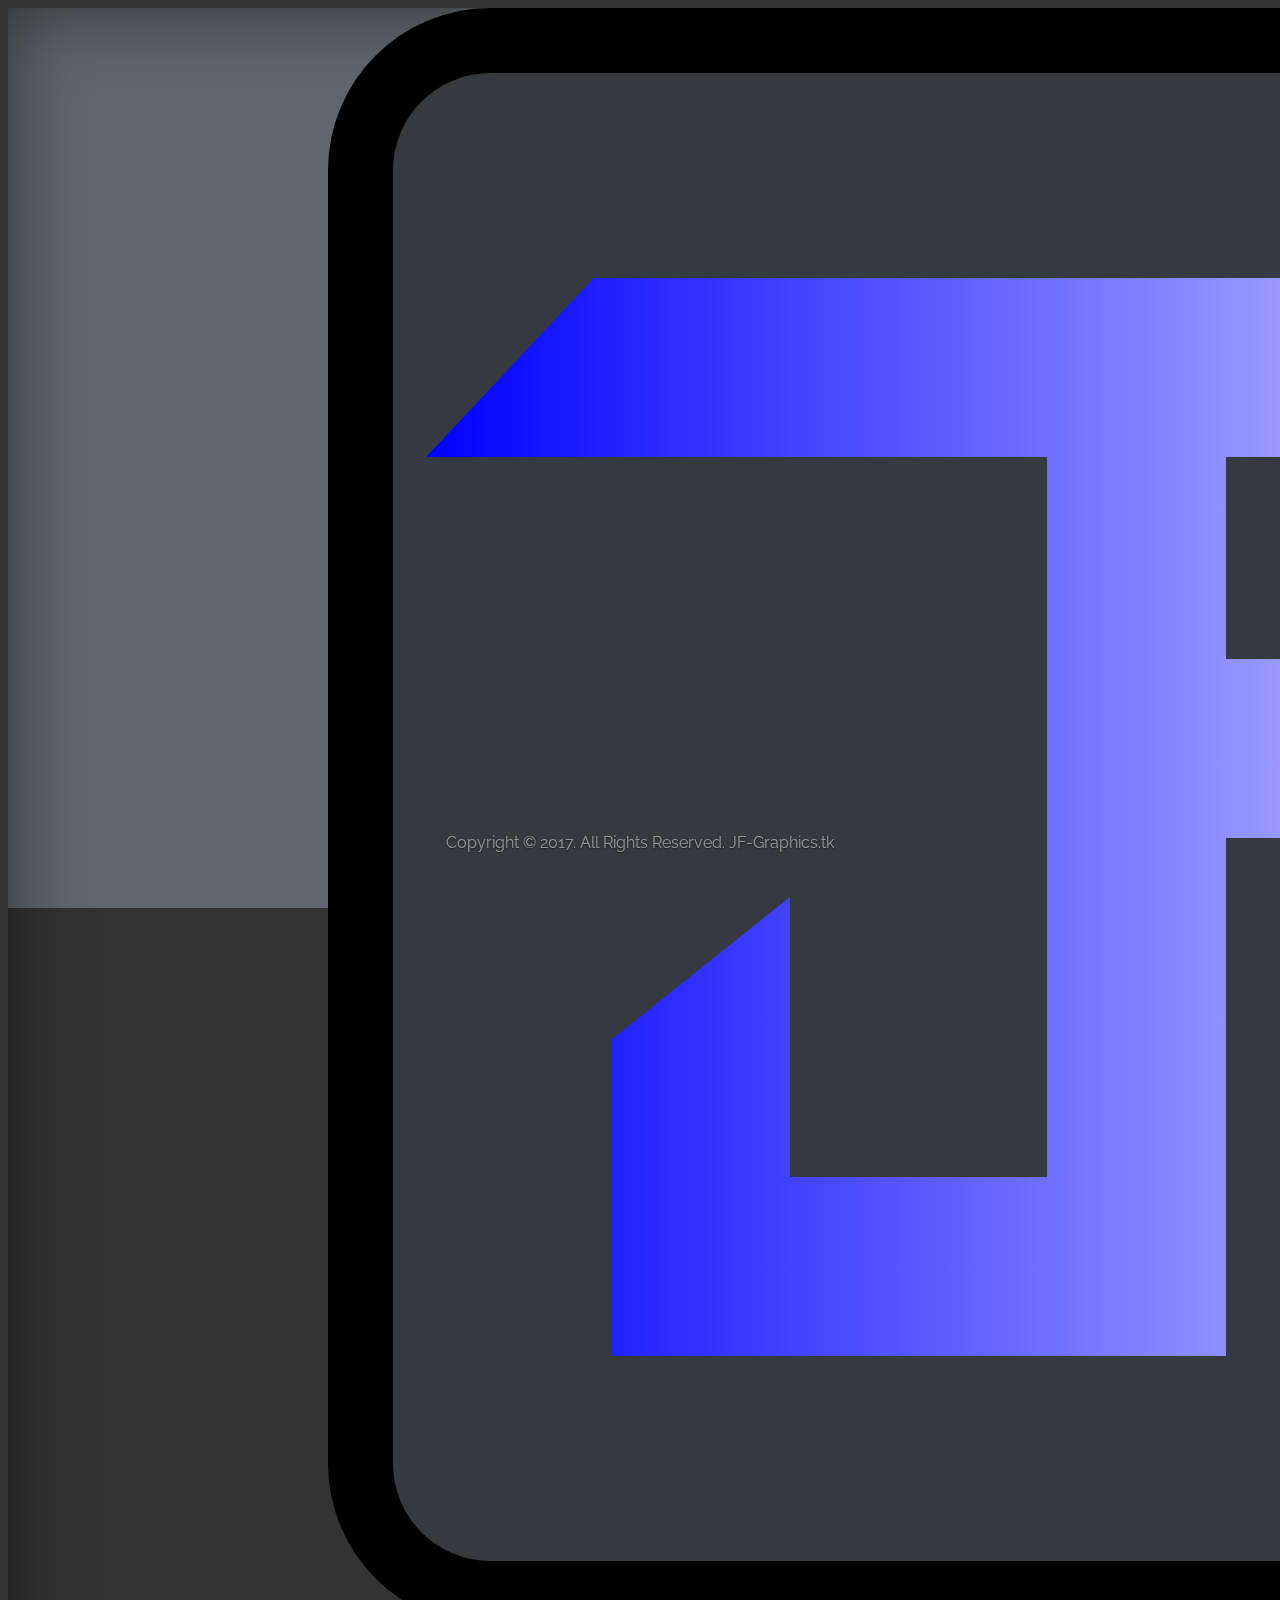
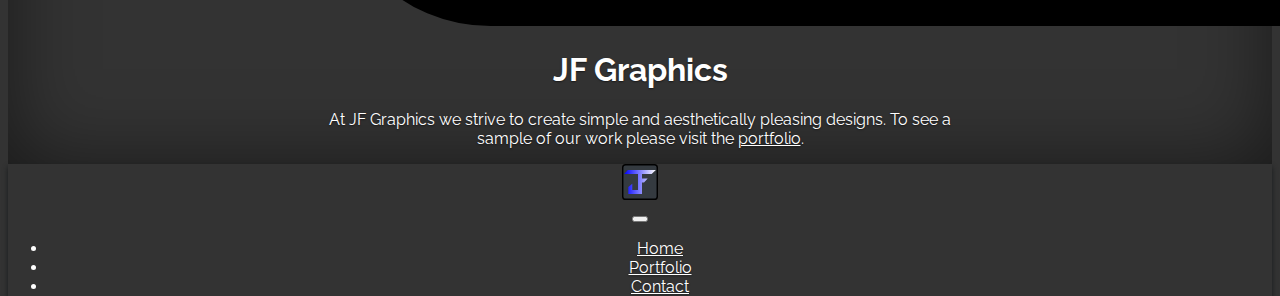
<file: index.html>
<!DOCTYPE html>
<html lang="en">

<head>

  <!-- Basic Page Needs
  –––––––––––––––––––––––––––––––––––––––––––––––––– -->
  <meta charset="utf-8">
  <title>JF Graphics</title>
  <meta name="description" content="JF Graphics">
  <meta name="author" content="Josh Friedman">

  <!-- Mobile Specific Metas
  –––––––––––––––––––––––––––––––––––––––––––––––––– -->
  <meta name="viewport" content="width=device-width, initial-scale=1">

  <!-- FONT
  –––––––––––––––––––––––––––––––––––––––––––––––––– -->
  <link href="//fonts.googleapis.com/css?family=Raleway:400,300,600" rel="stylesheet" type="text/css">

  <!-- CSS
  –––––––––––––––––––––––––––––––––––––––––––––––––– -->
  <link rel="stylesheet" href="https://maxcdn.bootstrapcdn.com/bootstrap/4.0.0-beta/css/bootstrap.min.css" integrity="sha384-/Y6pD6FV/Vv2HJnA6t+vslU6fwYXjCFtcEpHbNJ0lyAFsXTsjBbfaDjzALeQsN6M" crossorigin="anonymous">
  <link href="css/cover.css" rel="stylesheet">
  <link rel="stylesheet" href="css/custom.css">

  <!-- Favicon
  –––––––––––––––––––––––––––––––––––––––––––––––––– -->
  <link rel="icon" type="image/png" href="images/favicon.png">

  <!-- Scripts
  –––––––––––––––––––––––––––––––––––––––––––––––––– -->
  <script src="https://code.jquery.com/jquery-3.2.1.js" integrity="sha256-DZAnKJ/6XZ9si04Hgrsxu/8s717jcIzLy3oi35EouyE=" crossorigin="anonymous"></script>
</head>

<body class="bg-main">
  <script>
    jQuery('body').css('display', 'none');
    jQuery(document).ready(function() {
      jQuery('body').fadeIn();
      jQuery('a').on('click', function(event) {
        var thetarget = this.getAttribute('target')
        if (thetarget != "_blank") {
          var thehref = this.getAttribute('href')
          event.preventDefault();
          jQuery('body').fadeOut(function() {
            window.location = thehref
          });
        }
      });
    });
    setTimeout(function() {
      jQuery('body').fadeIn();
    }, 1000)
  </script>

  <div class="site-wrapper">

    <div class="site-wrapper-inner">

      <div class="cover-container">

        <div class="inner cover">
          <img class="img-fluid w-25 p-3" src="images/favicon.svg">
          <h1 class="cover-heading">JF Graphics</h1>
          <p class="lead">At JF Graphics we strive to create simple and aesthetically pleasing designs. To see a sample of our work please visit the <a href="portfolio">portfolio</a>.</p>
        </div>

        <div class="mastfoot">
          <div class="inner">
            <p>Copyright © 2017. All Rights Reserved. JF-Graphics.tk</p>
          </div>
        </div>

      </div>

    </div>

  </div>

  <nav class="navbar navbar-expand-lg bg-dark navbar-dark rounded fixed-top">
    <div class="nav-brand" href="">
      <img src="images/favicon.svg" width="36" height="36">
    </div>
    <button class="navbar-toggler" type="button" data-toggle="collapse" data-target="#navbarMain" aria-controls="navbarMain" aria-expanded="false" aria-label="Toggle navigation">
        <span class="navbar-toggler-icon"></span>
    </button>

    <div class="collapse navbar-collapse" id="navbarMain">
      <ul class="navbar-nav mr-auto">
        <li class="nav-item active">
          <a class="nav-link" href="">Home</a>
        </li>
        <li class="nav-item">
          <a class="nav-link" href="portfolio">Portfolio</a>
        </li>
        <li class="nav-item">
          <a class="nav-link" href="contact">Contact</a>
        </li>
      </ul>
    </div>
  </nav>

  <!--<script src="https://code.jquery.com/jquery-3.2.1.slim.min.js" integrity="sha384-KJ3o2DKtIkvYIK3UENzmM7KCkRr/rE9/Qpg6aAZGJwFDMVNA/GpGFF93hXpG5KkN" crossorigin="anonymous"></script>-->
  <script src="https://cdnjs.cloudflare.com/ajax/libs/popper.js/1.11.0/umd/popper.min.js" integrity="sha384-b/U6ypiBEHpOf/4+1nzFpr53nxSS+GLCkfwBdFNTxtclqqenISfwAzpKaMNFNmj4" crossorigin="anonymous"></script>
  <script src="https://maxcdn.bootstrapcdn.com/bootstrap/4.0.0-beta/js/bootstrap.min.js" integrity="sha384-h0AbiXch4ZDo7tp9hKZ4TsHbi047NrKGLO3SEJAg45jXxnGIfYzk4Si90RDIqNm1" crossorigin="anonymous"></script>
</body>
</file>
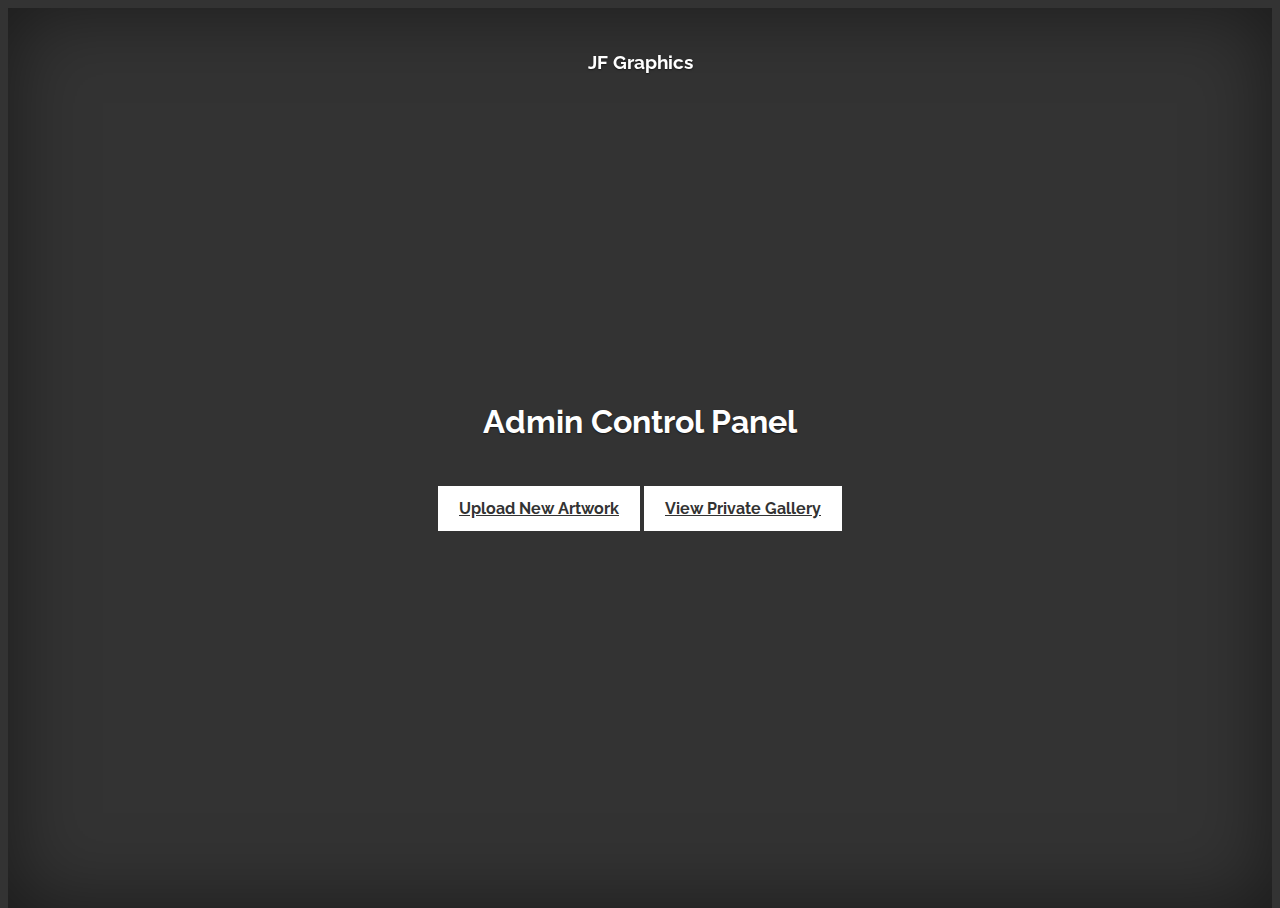
<file: admin/index.html>
<!DOCTYPE html>
<html lang="en">

<head>

  <!-- Basic Page Needs
  –––––––––––––––––––––––––––––––––––––––––––––––––– -->
  <meta charset="utf-8">
  <title>Admin Panel | JF Graphics</title>
  <meta name="description" content="Admin Panel | JF Graphics">
  <meta name="author" content="Josh Friedman">

  <!-- Mobile Specific Metas
  –––––––––––––––––––––––––––––––––––––––––––––––––– -->
  <meta name="viewport" content="width=device-width, initial-scale=1">

  <!-- FONT
  –––––––––––––––––––––––––––––––––––––––––––––––––– -->
  <link href="//fonts.googleapis.com/css?family=Raleway:400,300,600" rel="stylesheet" type="text/css">

  <!-- CSS
  –––––––––––––––––––––––––––––––––––––––––––––––––– -->
  <link rel="stylesheet" href="https://maxcdn.bootstrapcdn.com/bootstrap/4.0.0-beta/css/bootstrap.min.css" integrity="sha384-/Y6pD6FV/Vv2HJnA6t+vslU6fwYXjCFtcEpHbNJ0lyAFsXTsjBbfaDjzALeQsN6M" crossorigin="anonymous">
  <link rel="stylesheet" href="../css/custom.css">
  <link rel="stylesheet" href="../css/cover.css">

  <!-- Favicon
  –––––––––––––––––––––––––––––––––––––––––––––––––– -->
  <link rel="icon" type="image/png" href="../images/favicon.png">

</head>

<body>
  <div class="site-wrapper">

    <div class="site-wrapper-inner">

      <div class="cover-container">

        <div class="masthead clearfix">
          <div class="inner">
            <h3>JF Graphics</h3>
          </div>
        </div>

        <div class="inner cover">
          <h1 class="cover-heading">Admin Control Panel</h1>
          <p class="lead">
            <br>
            <br>
            <a href="#" class="btn btn-lg btn-secondary">Upload New Artwork</a>
            <a href="gallery" class="btn btn-lg btn-secondary">View Private Gallery</a>
          </p>
        </div>

      </div>

    </div>

  </div>
</body>
</file>
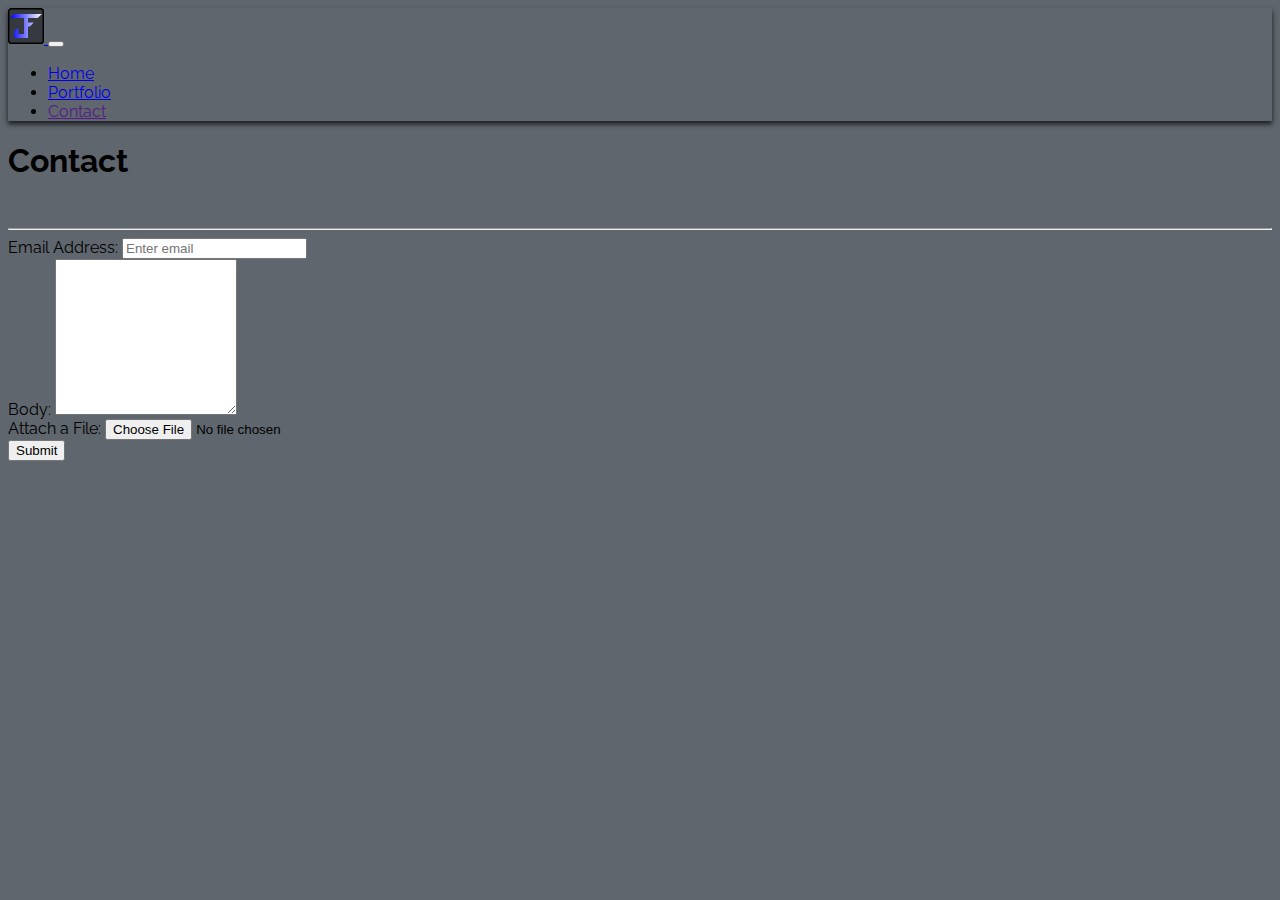
<file: contact/index.html>
<!DOCTYPE html>
<html lang="en">

<head>

  <!-- Basic Page Needs
  –––––––––––––––––––––––––––––––––––––––––––––––––– -->
  <meta charset="utf-8">
  <title>Contact | JF Graphics</title>
  <meta name="description" content="Contact | JF Graphics">
  <meta name="author" content="Josh Friedman">

  <!-- Mobile Specific Metas
  –––––––––––––––––––––––––––––––––––––––––––––––––– -->
  <meta name="viewport" content="width=device-width, initial-scale=1">

  <!-- FONT
  –––––––––––––––––––––––––––––––––––––––––––––––––– -->
  <link href="//fonts.googleapis.com/css?family=Raleway:400,300,600" rel="stylesheet" type="text/css">

  <!-- CSS
  –––––––––––––––––––––––––––––––––––––––––––––––––– -->
  <link rel="stylesheet" href="https://maxcdn.bootstrapcdn.com/bootstrap/4.0.0-beta/css/bootstrap.min.css" integrity="sha384-/Y6pD6FV/Vv2HJnA6t+vslU6fwYXjCFtcEpHbNJ0lyAFsXTsjBbfaDjzALeQsN6M" crossorigin="anonymous">
  <link rel="stylesheet" href="../css/custom.css">

  <!-- Favicon
  –––––––––––––––––––––––––––––––––––––––––––––––––– -->
  <link rel="icon" type="image/png" href="../images/favicon.png">

  <!-- Scripts
  –––––––––––––––––––––––––––––––––––––––––––––––––– -->
  <script src="https://code.jquery.com/jquery-3.2.1.js" integrity="sha256-DZAnKJ/6XZ9si04Hgrsxu/8s717jcIzLy3oi35EouyE=" crossorigin="anonymous"></script>
</head>

<body class="bg-main">

  <script>
    jQuery('body').css('display', 'none');
    jQuery(document).ready(function() {
      jQuery('body').fadeIn();
      jQuery('a').on('click', function(event) {
        var thetarget = this.getAttribute('target')
        if (thetarget != "_blank") {
          var thehref = this.getAttribute('href')
          event.preventDefault();
          jQuery('body').fadeOut(function() {
            window.location = thehref
          });
        }
      });
    });
    setTimeout(function() {
      jQuery('body').fadeIn();
    }, 1000)
  </script>

  <nav class="navbar navbar-expand-lg bg-dark navbar-dark rounded">
    <a class="nav-brand" href="..">
      <img src="../images/favicon.svg" width="36" height="36">
    </a>
    <button class="navbar-toggler" type="button" data-toggle="collapse" data-target="#navbarMain" aria-controls="navbarMain" aria-expanded="false" aria-label="Toggle navigation">
        <span class="navbar-toggler-icon"></span>
    </button>

    <div class="collapse navbar-collapse" id="navbarMain">
      <ul class="navbar-nav mr-auto">
        <li class="nav-item">
          <a class="nav-link" href="..">Home</a>
        </li>
        <li class="nav-item">
          <a class="nav-link" href="../portfolio">Portfolio</a>
        </li>
        <li class="nav-item active">
          <a class="nav-link" href="">Contact</a>
        </li>
      </ul>
    </div>
  </nav>

  <div class="jumbotron jumbotron-fluid bg-main">
    <div class="container-fluid">
      <h1 class="display-3">Contact</h1>
      <br>
      <hr>
    </div>
  </div>

  <div class="container">
    <form>
      <div class="form-group">
        <label for="EmailInput">Email Address:</label>
        <input type="email" class="form-control" id="EmailInput" placeholder="Enter email" required>
      </div>
      <div class="form-group">
        <label for="BodyInput">Body:</label>
        <textarea class="form-control" id="Bodyinput" rows="10" required></textarea>
      </div>
      <div class="form-group">
        <label for="AttachFile">Attach a File:</label>
        <input type="file" class="form-control-file" id="AttachFile">
      </div>
      <button type="submit" class="btn btn-lg btn-primary">Submit</button>
    </form>
  </div>

      <!--<script src="https://code.jquery.com/jquery-3.2.1.slim.min.js" integrity="sha384-KJ3o2DKtIkvYIK3UENzmM7KCkRr/rE9/Qpg6aAZGJwFDMVNA/GpGFF93hXpG5KkN" crossorigin="anonymous"></script> -->
      <script src="https://cdnjs.cloudflare.com/ajax/libs/popper.js/1.11.0/umd/popper.min.js" integrity="sha384-b/U6ypiBEHpOf/4+1nzFpr53nxSS+GLCkfwBdFNTxtclqqenISfwAzpKaMNFNmj4" crossorigin="anonymous"></script>
      <script src="https://maxcdn.bootstrapcdn.com/bootstrap/4.0.0-beta/js/bootstrap.min.js" integrity="sha384-h0AbiXch4ZDo7tp9hKZ4TsHbi047NrKGLO3SEJAg45jXxnGIfYzk4Si90RDIqNm1" crossorigin="anonymous"></script>
</body>
</file>
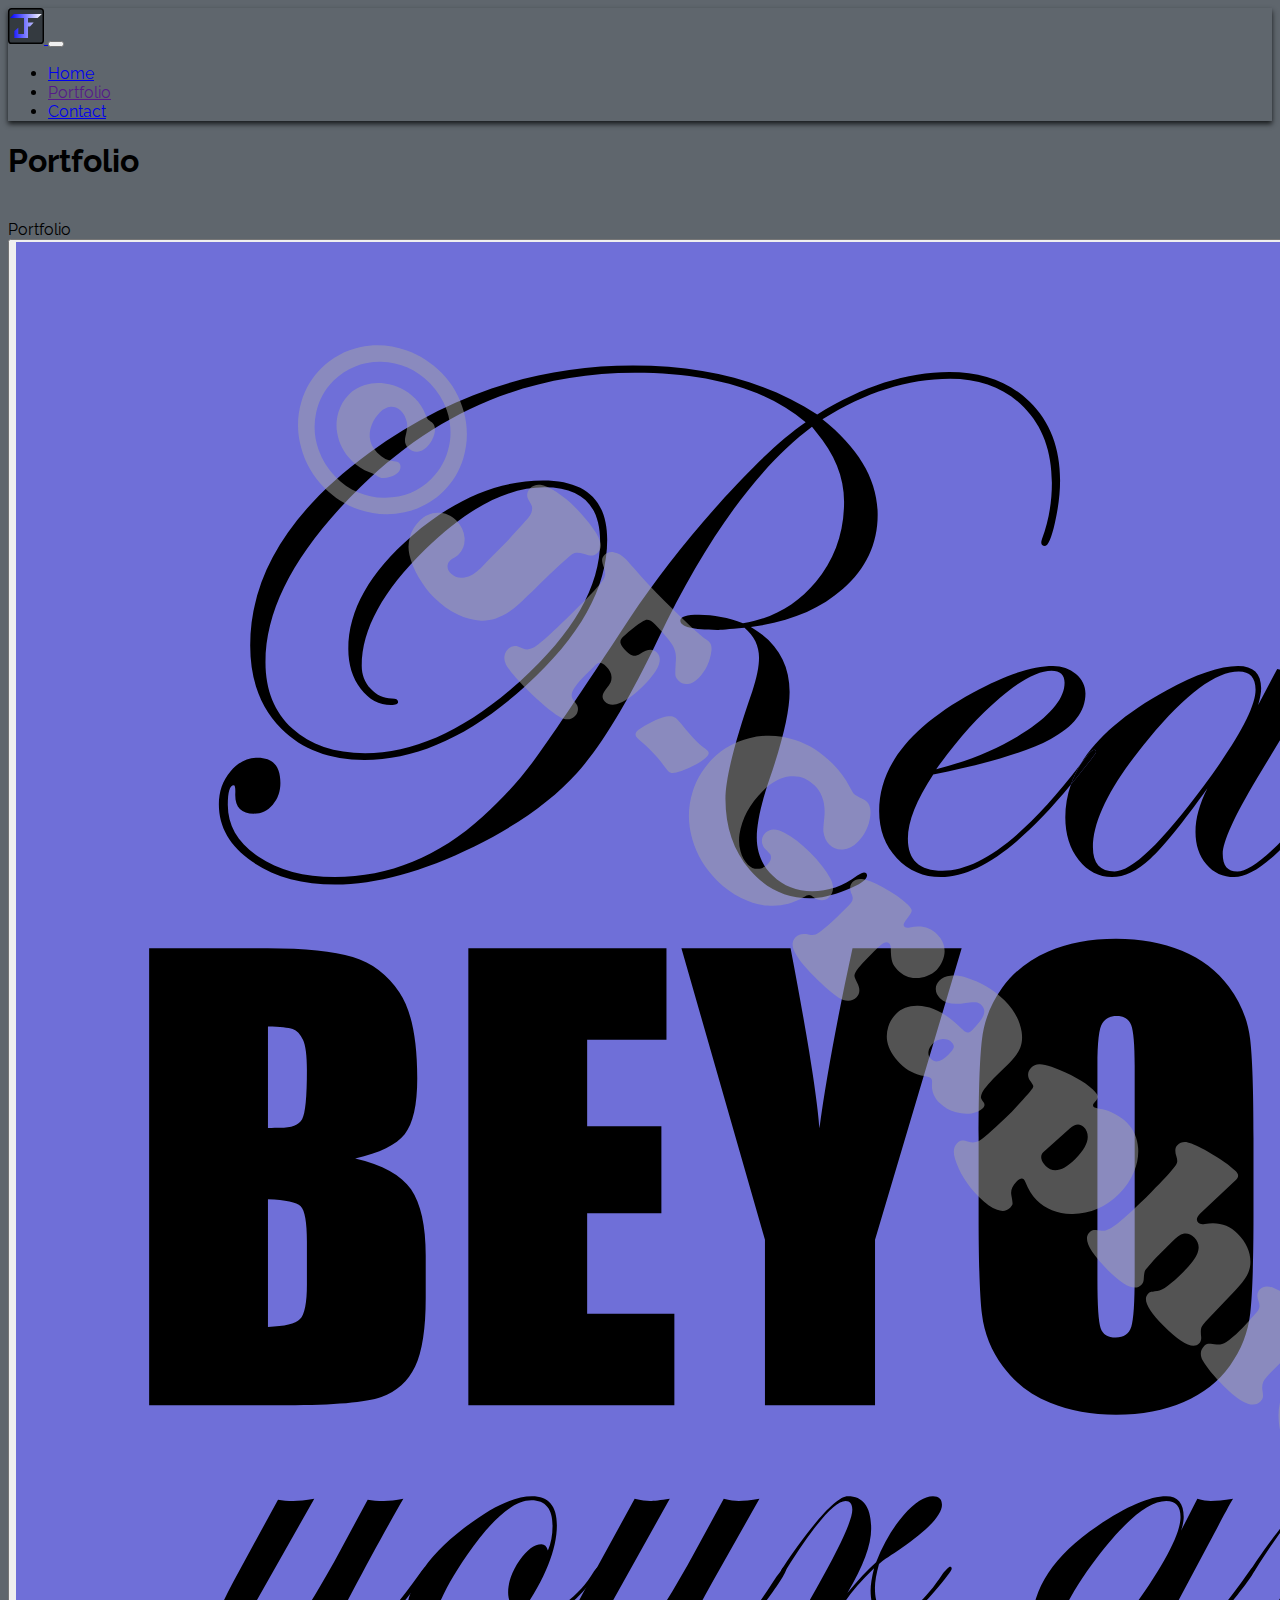
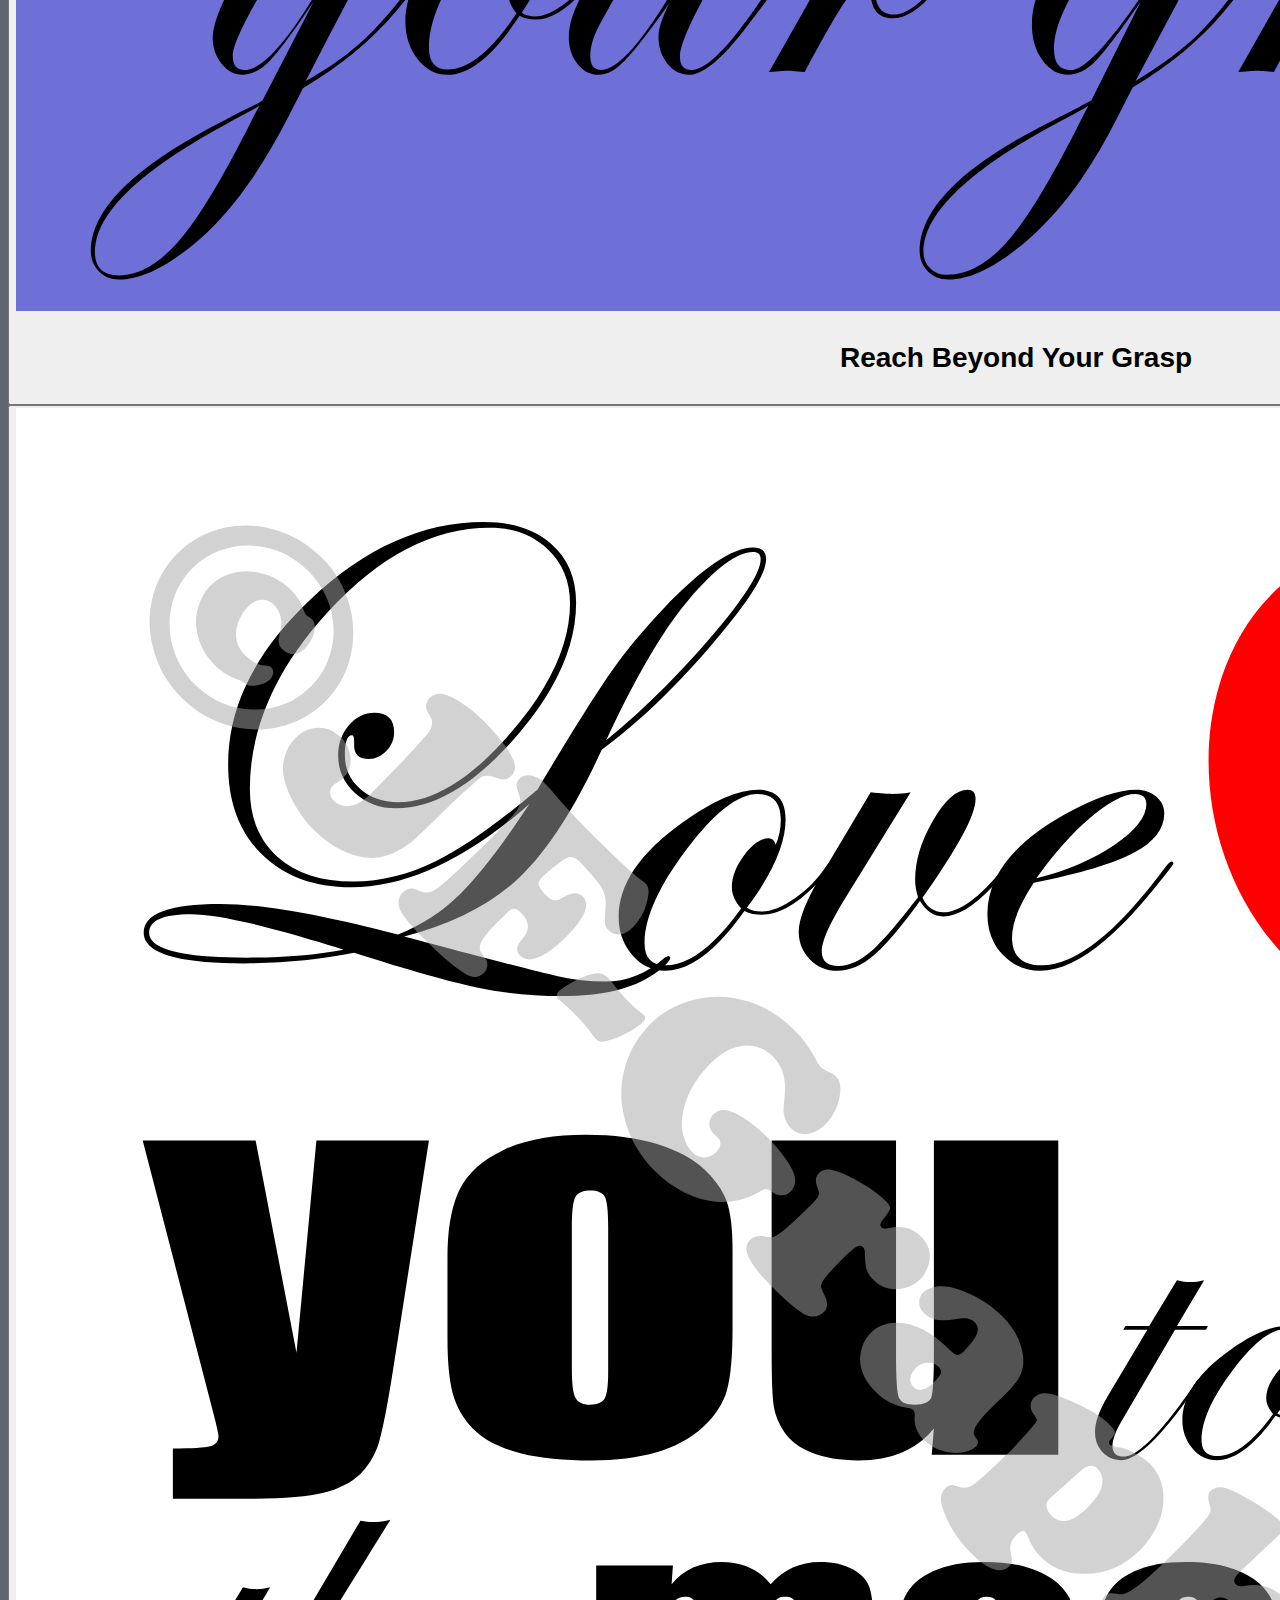
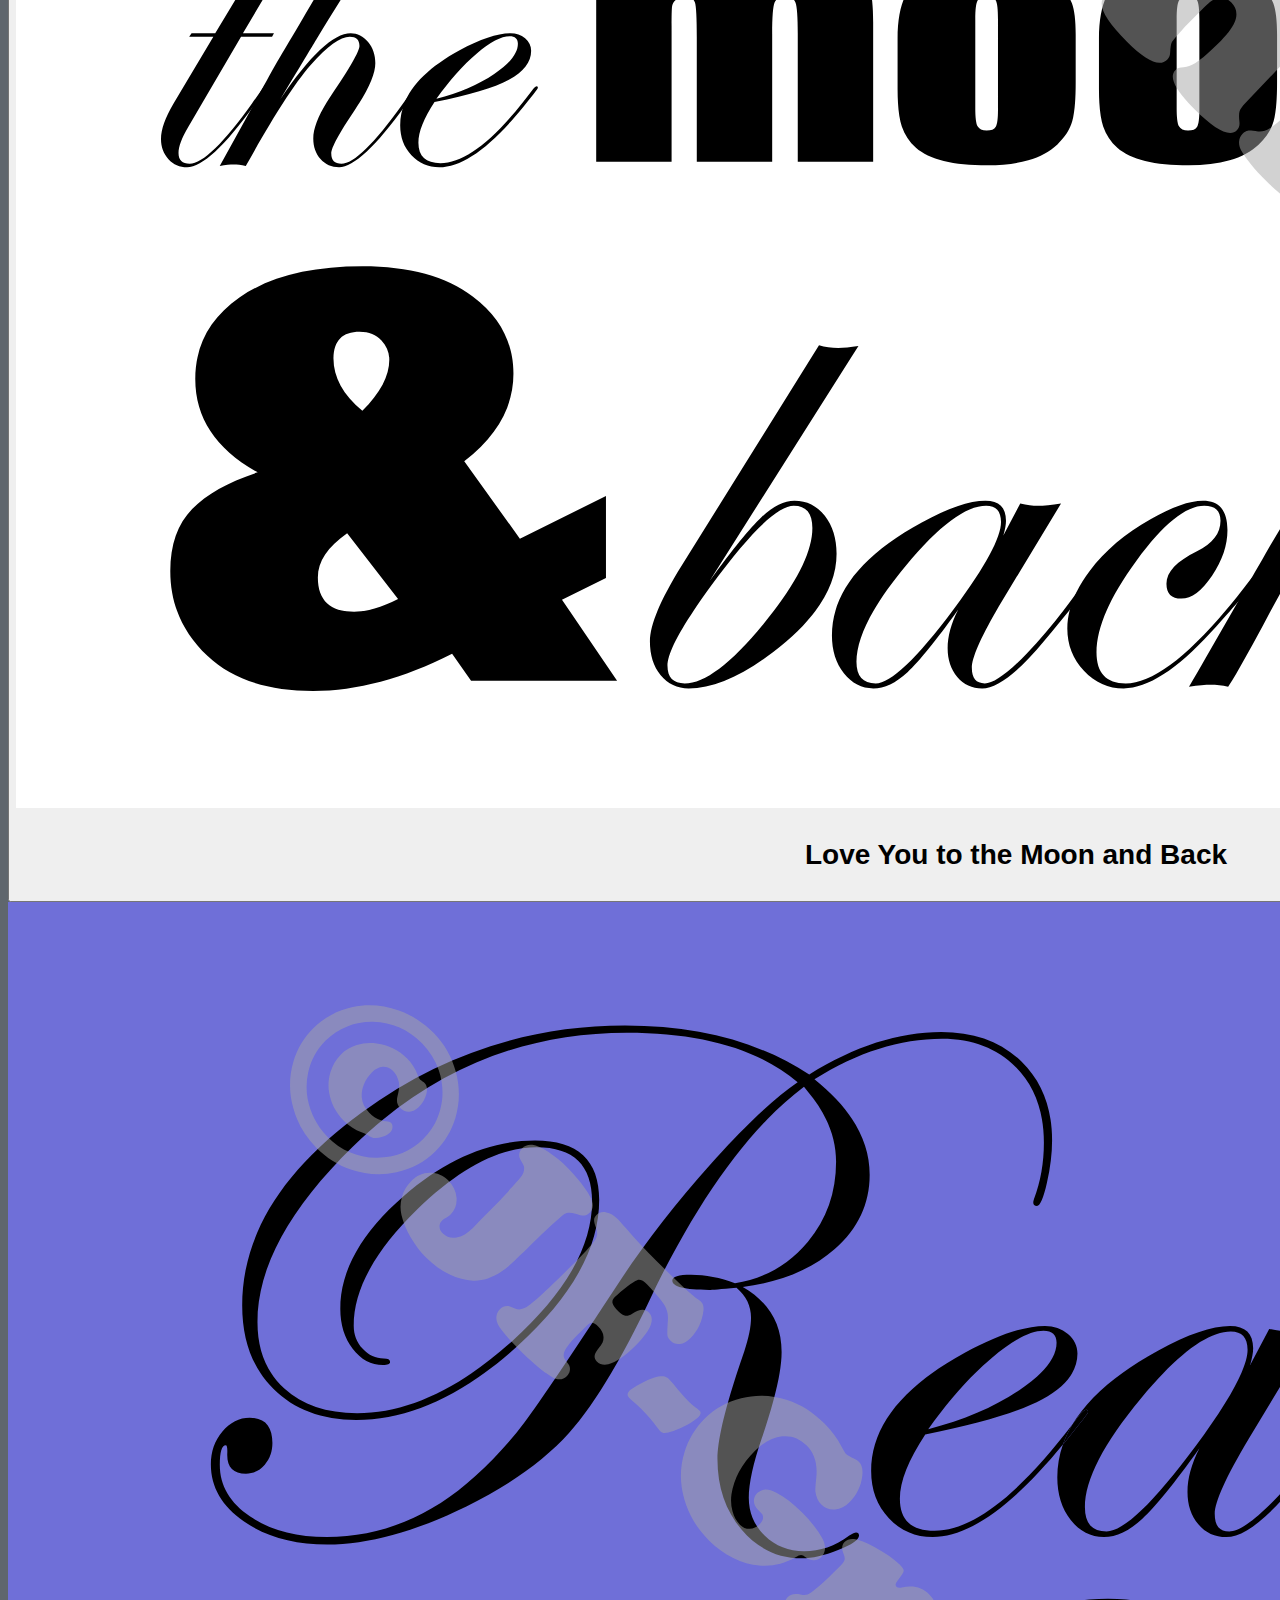
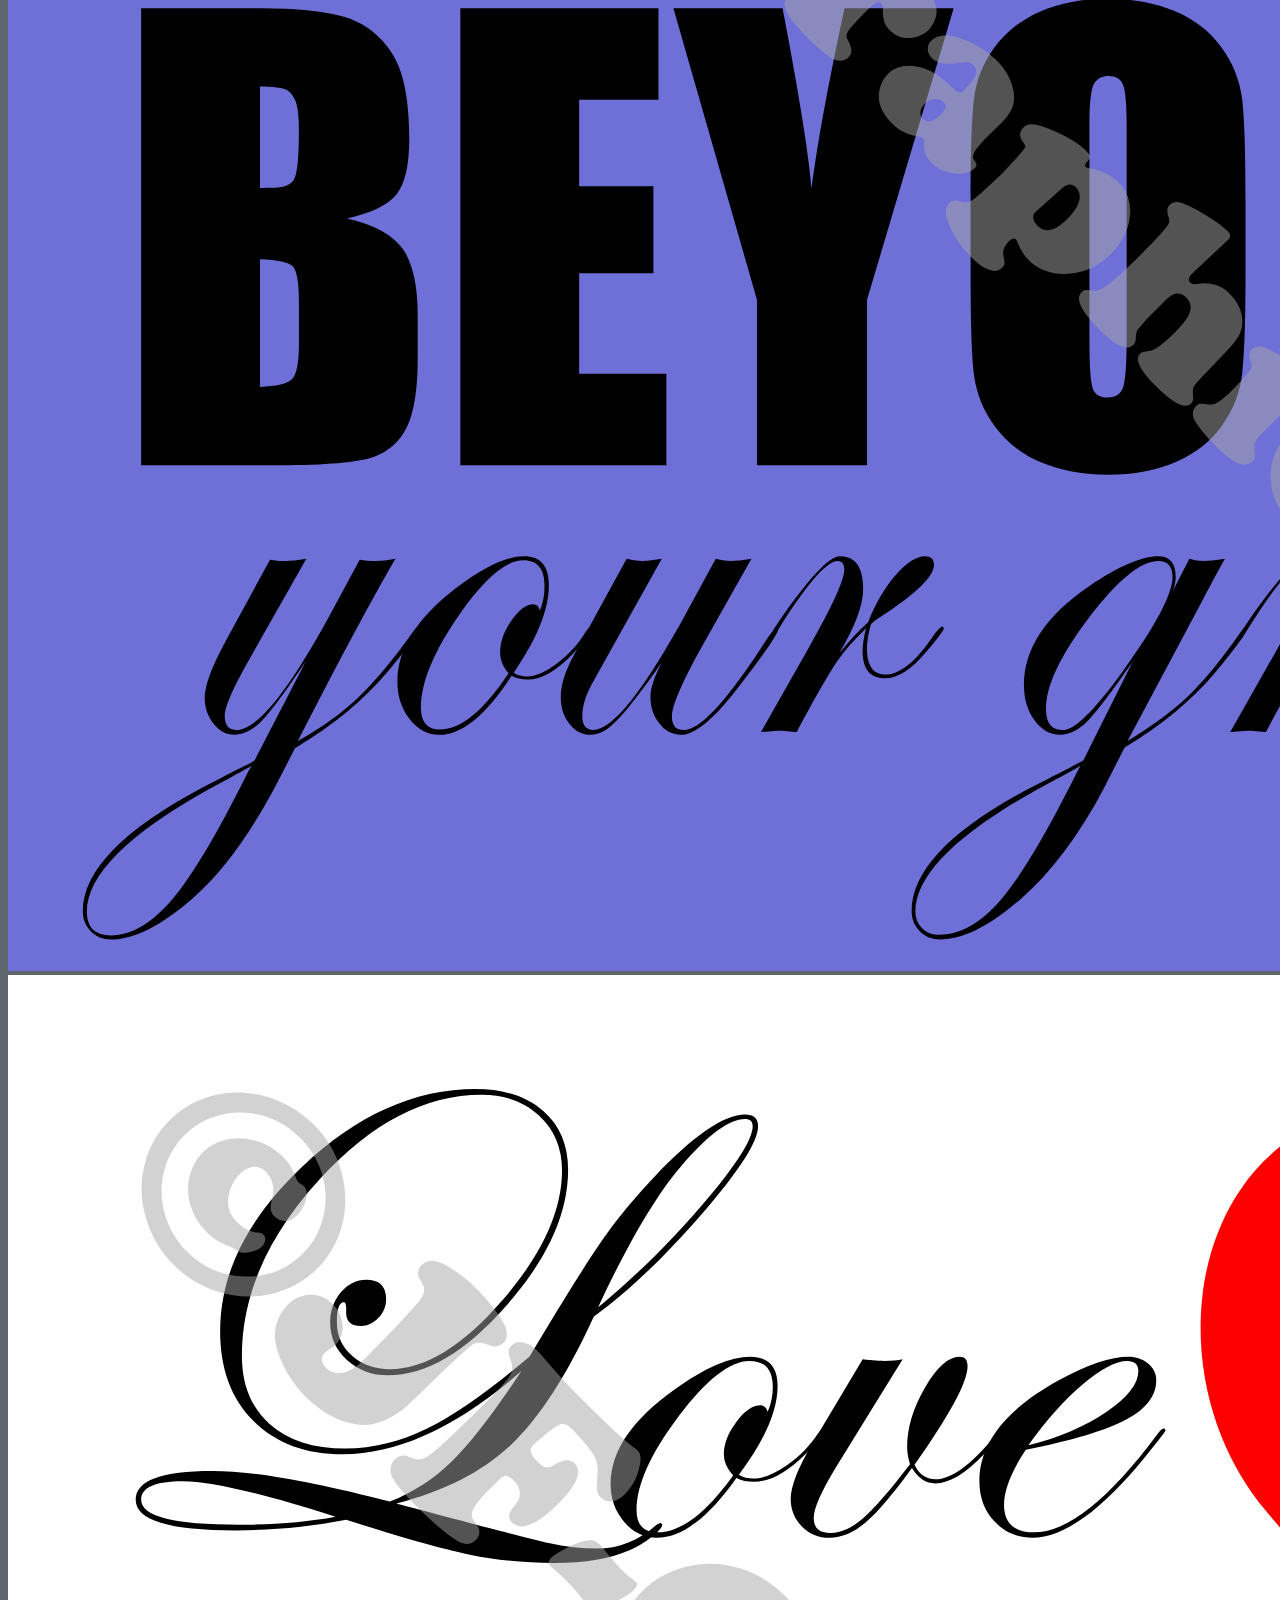
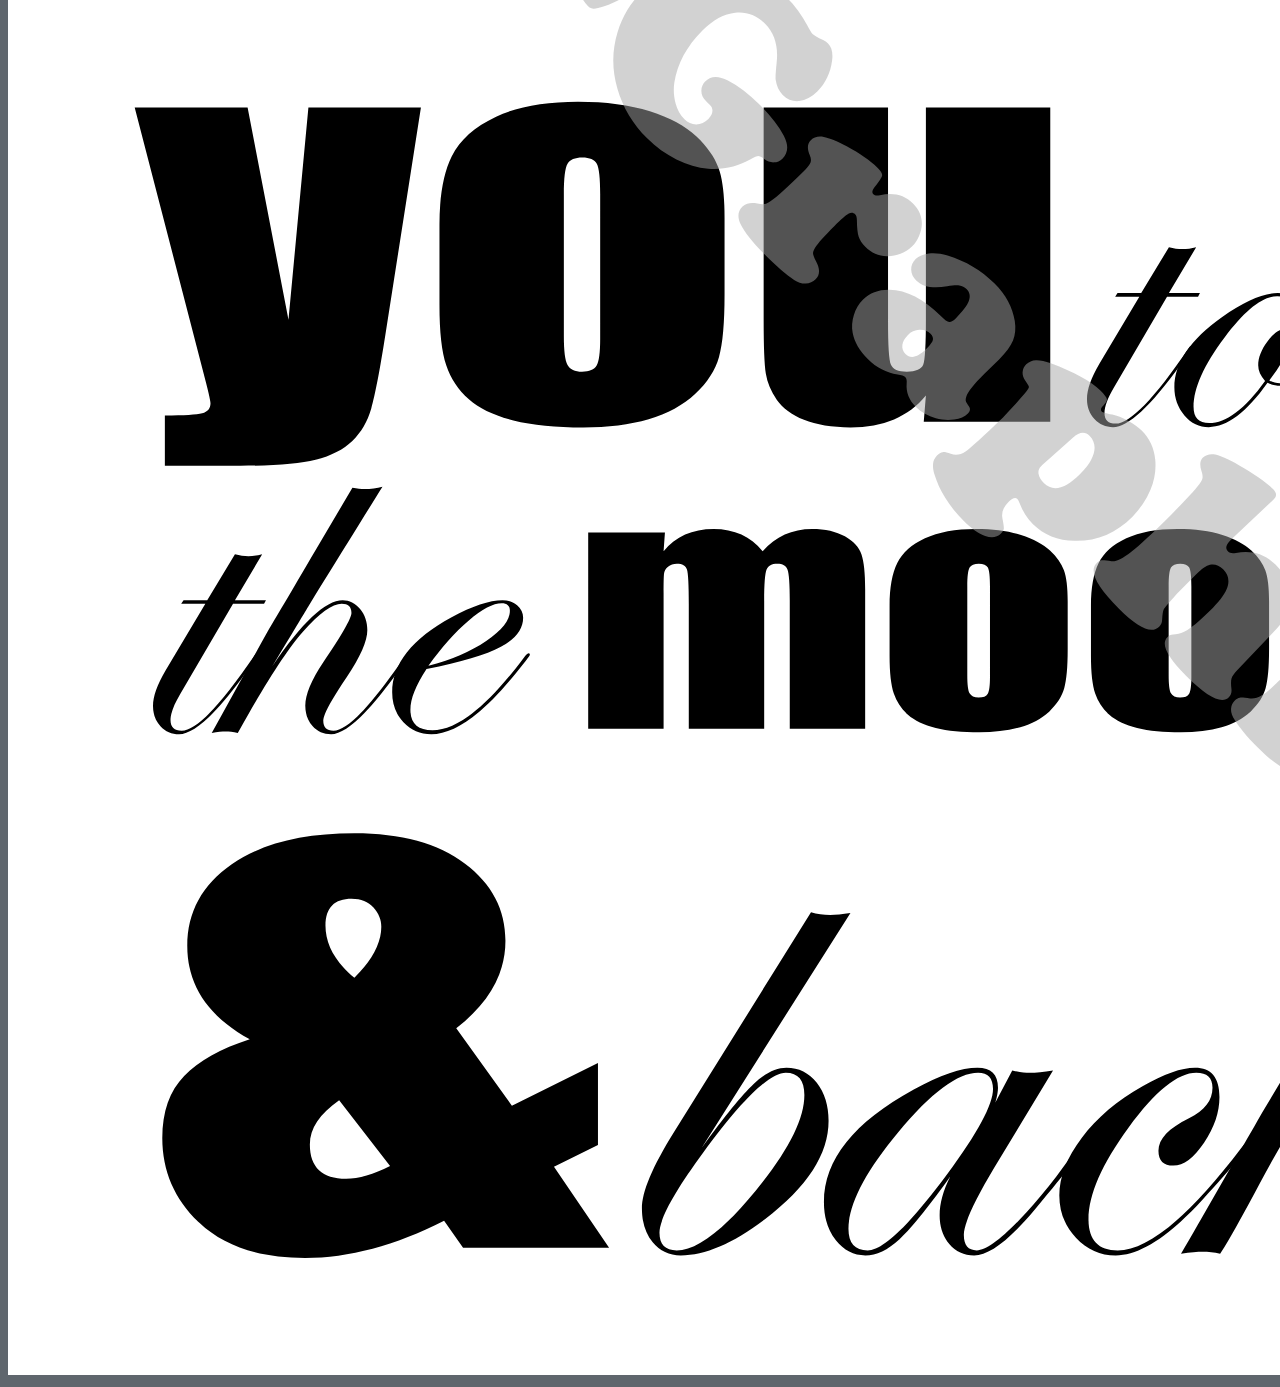
<file: portfolio/index.html>
<!DOCTYPE html>
<html lang="en">

<head>

  <!-- Basic Page Needs
  –––––––––––––––––––––––––––––––––––––––––––––––––– -->
  <meta charset="utf-8">
  <title>Portfolio | JF Graphics</title>
  <meta name="description" content="Portfolio | JF Graphics">
  <meta name="author" content="Josh Friedman">

  <!-- Mobile Specific Metas
  –––––––––––––––––––––––––––––––––––––––––––––––––– -->
  <meta name="viewport" content="width=device-width, initial-scale=1">

  <!-- FONT
  –––––––––––––––––––––––––––––––––––––––––––––––––– -->
  <link href="//fonts.googleapis.com/css?family=Raleway:400,300,600" rel="stylesheet" type="text/css">

  <!-- CSS
  –––––––––––––––––––––––––––––––––––––––––––––––––– -->
  <link rel="stylesheet" href="https://maxcdn.bootstrapcdn.com/bootstrap/4.0.0-beta/css/bootstrap.min.css" integrity="sha384-/Y6pD6FV/Vv2HJnA6t+vslU6fwYXjCFtcEpHbNJ0lyAFsXTsjBbfaDjzALeQsN6M" crossorigin="anonymous">
  <link rel="stylesheet" href="../css/custom.css">

  <!-- Favicon
  –––––––––––––––––––––––––––––––––––––––––––––––––– -->
  <link rel="icon" type="image/png" href="../images/favicon.png">

  <!-- Scripts
  –––––––––––––––––––––––––––––––––––––––––––––––––– -->
  <script src="https://code.jquery.com/jquery-3.2.1.js" integrity="sha256-DZAnKJ/6XZ9si04Hgrsxu/8s717jcIzLy3oi35EouyE=" crossorigin="anonymous"></script>
</head>

<body class="bg-main">

  <script>
    jQuery('body').css('display', 'none');
    jQuery(document).ready(function() {
      jQuery('body').fadeIn();
      jQuery('a').on('click', function(event) {
        var thetarget = this.getAttribute('target')
        if (thetarget != "_blank") {
          var thehref = this.getAttribute('href')
          event.preventDefault();
          jQuery('body').fadeOut(function() {
            window.location = thehref
          });
        }
      });
    });
    setTimeout(function() {
      jQuery('body').fadeIn();
    }, 1000)
  </script>

  <nav class="navbar navbar-expand-lg bg-dark navbar-dark rounded">
    <a class="nav-brand" href="..">
      <img src="../images/favicon.svg" width="36" height="36">
    </a>
    <button class="navbar-toggler" type="button" data-toggle="collapse" data-target="#navbarMain" aria-controls="navbarMain" aria-expanded="false" aria-label="Toggle navigation">
        <span class="navbar-toggler-icon"></span>
    </button>

    <div class="collapse navbar-collapse" id="navbarMain">
      <ul class="navbar-nav mr-auto">
        <li class="nav-item">
          <a class="nav-link" href="..">Home</a>
        </li>
        <li class="nav-item active">
          <a class="nav-link" href="">Portfolio</a>
        </li>
        <li class="nav-item">
          <a class="nav-link" href="../contact">Contact</a>
        </li>
      </ul>
    </div>
  </nav>

  <div class="jumbotron jumbotron-fluid bg-main">
    <div class="container-fluid">

      <h1 class="display-3">Portfolio</h1>
      <br>
      <nav class="breadcrumb bg-dark">
        <span class="breadcrumb-item active">Portfolio</span>
      </nav>
    </div>
  </div>

  <div class="container">
    <div class="row">
      <div class="col pb-3">
        <div class="card bg-dark">
          <button class="btn btn-dark" data-toggle="modal" data-target="#graspModal">
            <img src="../images/Artwork/Beyond_your_grasp.svg" class="img-fluid rounded px-3 pt-3">
            <h3 style="font-size: 2.1875vw" class="font-weight-bold px-3 pt-1">Reach Beyond Your Grasp</h3>
          </button>
        </div>
      </div>
      <div class="col pb-3">
        <div class="card bg-dark">
          <button class="btn btn-dark" data-toggle="modal" data-target="#moonModal">
            <img src="../images/Artwork/Moon_and_back.svg" class="img-fluid rounded px-3 pt-3">
            <h3 style="font-size: 2.1875vw" class="font-weight-bold px-3 pt-1">Love You to the Moon and Back</h3>
          </button>
        </div>
      </div>
    </div>
  </div>

  <div class="modal fade" id="graspModal" index="-1" role="dialog" aria-labelledby="graspModal" aria-hidden="true">
    <div class="modal-dialog modal-lg" role="document">
      <img src="../images/Artwork/Beyond_your_grasp.svg" class="rounded img-fluid">
    </div>
  </div>
  <div class="modal fade" id="moonModal" index="-1" role="dialog" aria-labelledby="moonModal" aria-hidden="true">
    <div class="modal-dialog modal-lg" role="document">
      <img src="../images/Artwork/Moon_and_back.svg" class="rounded img-fluid">
    </div>
  </div>

  <!-- <script src="https://code.jquery.com/jquery-3.2.1.slim.min.js" integrity="sha384-KJ3o2DKtIkvYIK3UENzmM7KCkRr/rE9/Qpg6aAZGJwFDMVNA/GpGFF93hXpG5KkN" crossorigin="anonymous"></script> -->
  <script src="https://cdnjs.cloudflare.com/ajax/libs/popper.js/1.11.0/umd/popper.min.js" integrity="sha384-b/U6ypiBEHpOf/4+1nzFpr53nxSS+GLCkfwBdFNTxtclqqenISfwAzpKaMNFNmj4" crossorigin="anonymous"></script>
  <script src="https://maxcdn.bootstrapcdn.com/bootstrap/4.0.0-beta/js/bootstrap.min.js" integrity="sha384-h0AbiXch4ZDo7tp9hKZ4TsHbi047NrKGLO3SEJAg45jXxnGIfYzk4Si90RDIqNm1" crossorigin="anonymous"></script>
</body>
</file>
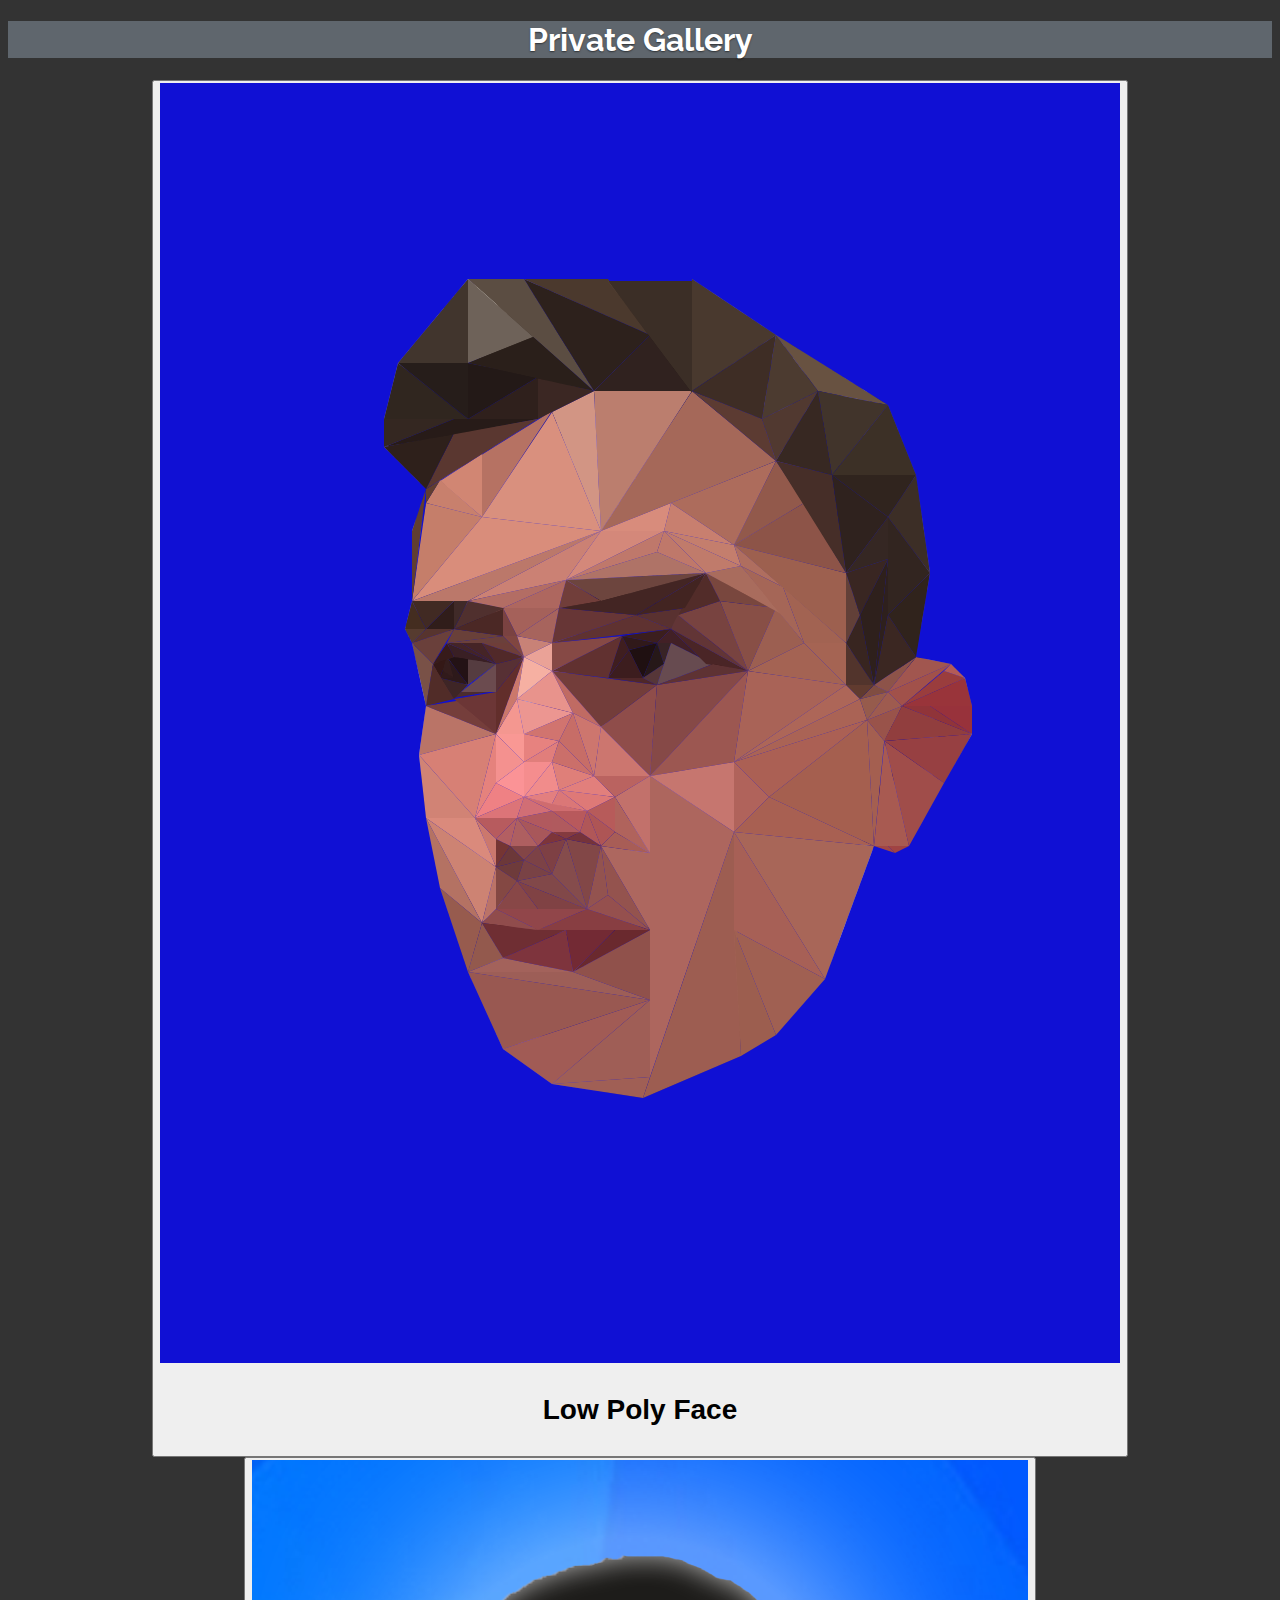
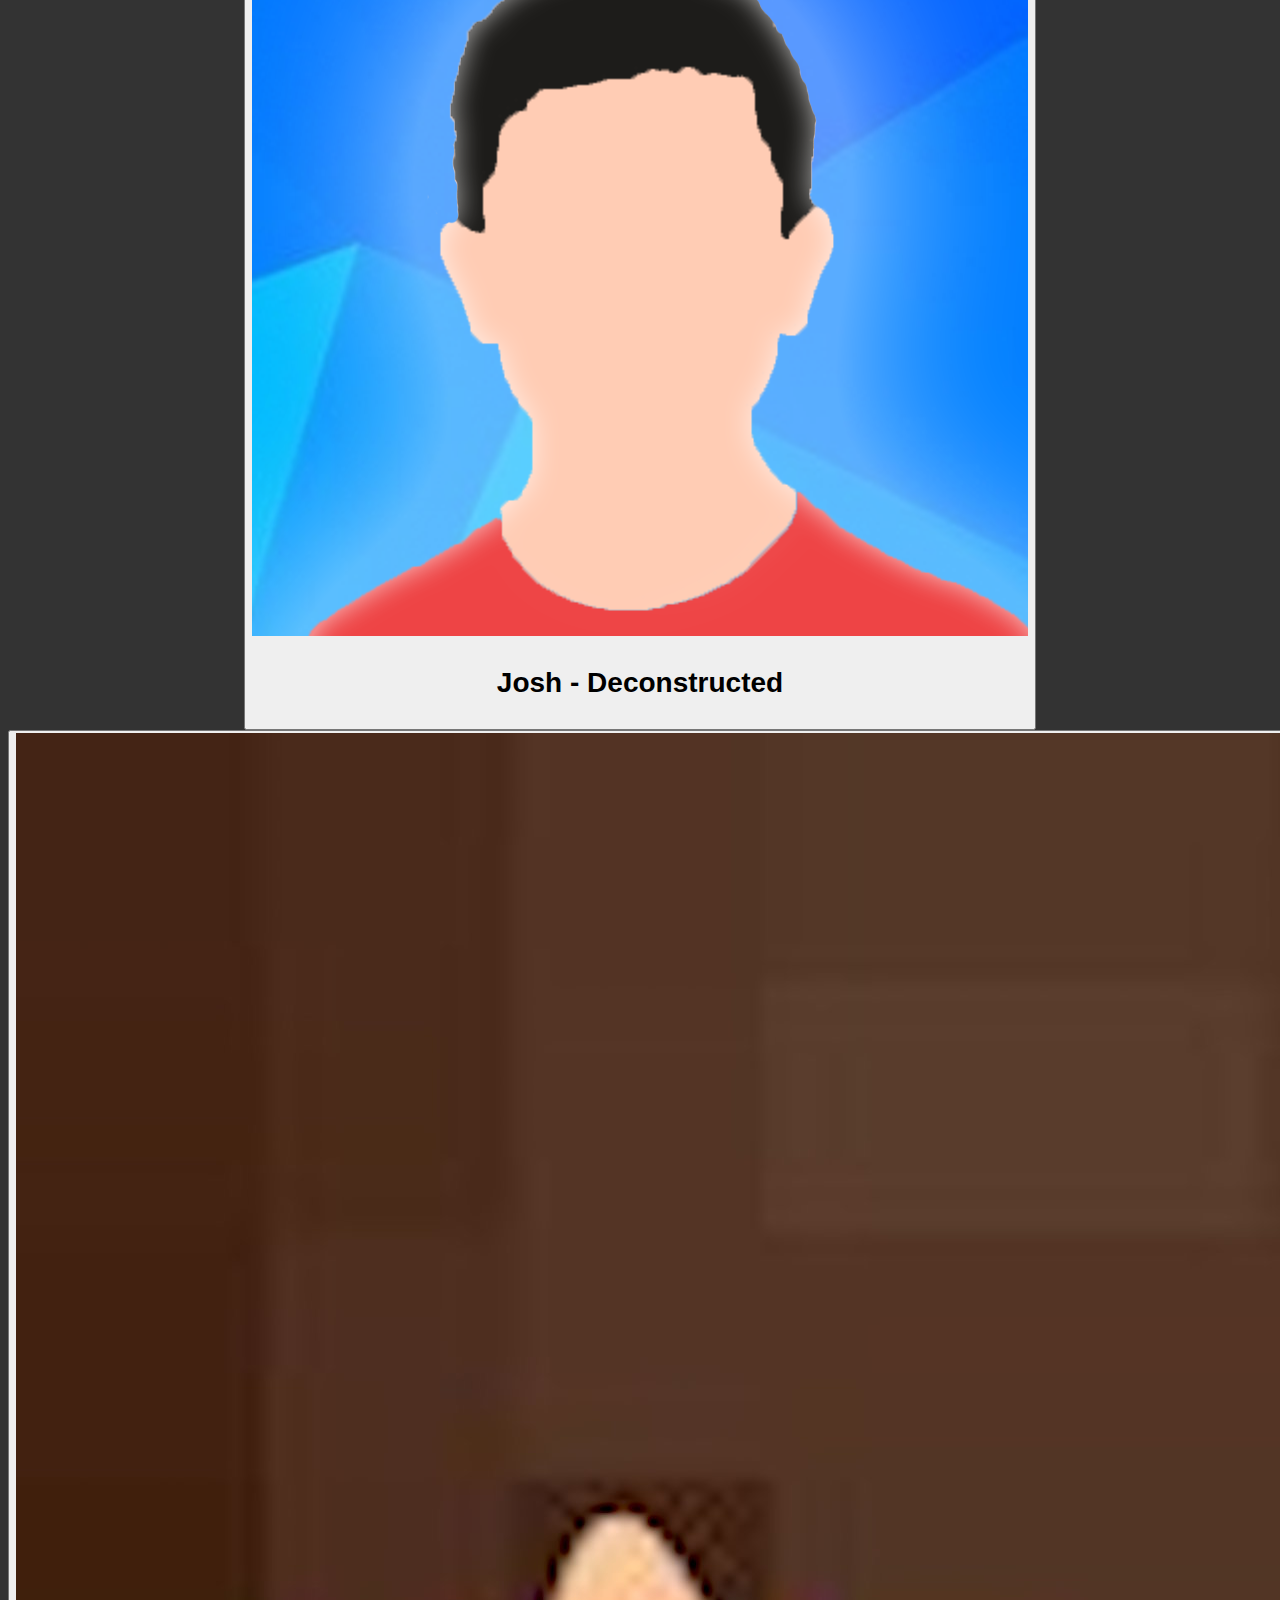
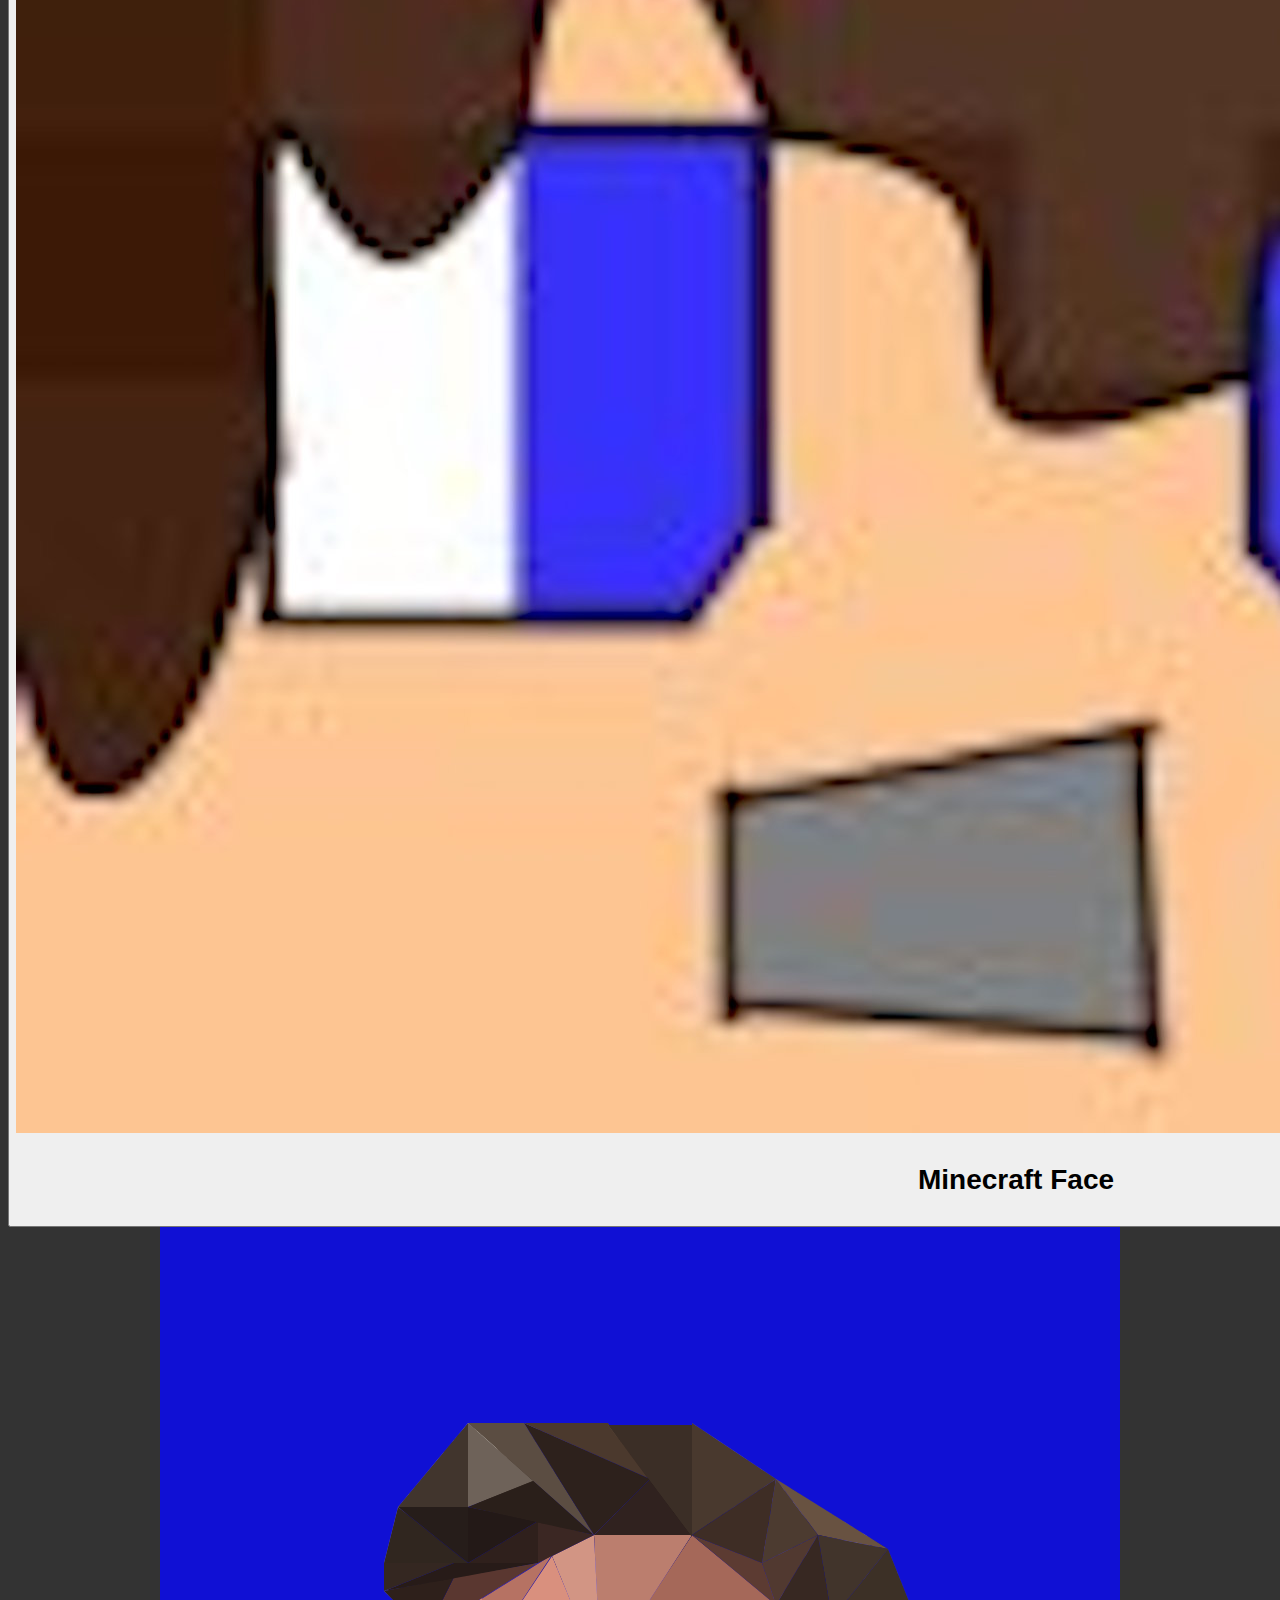
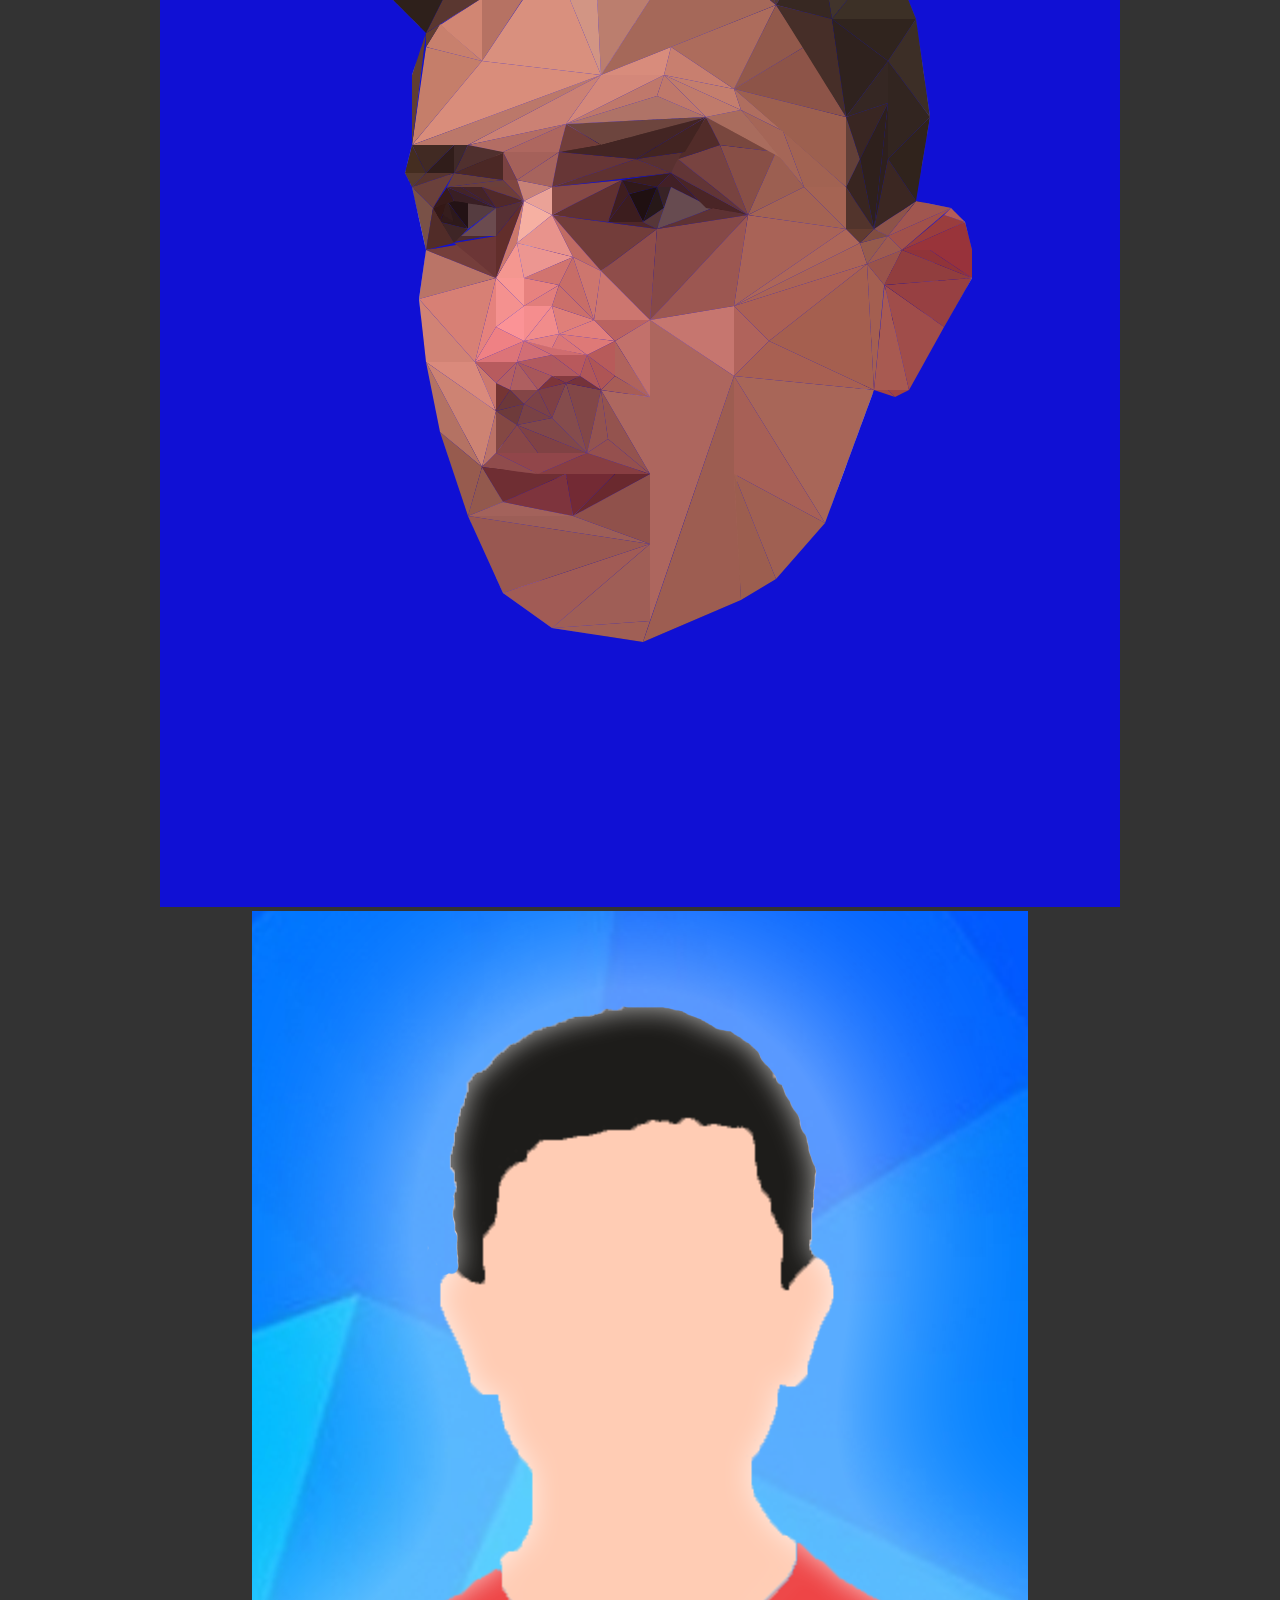
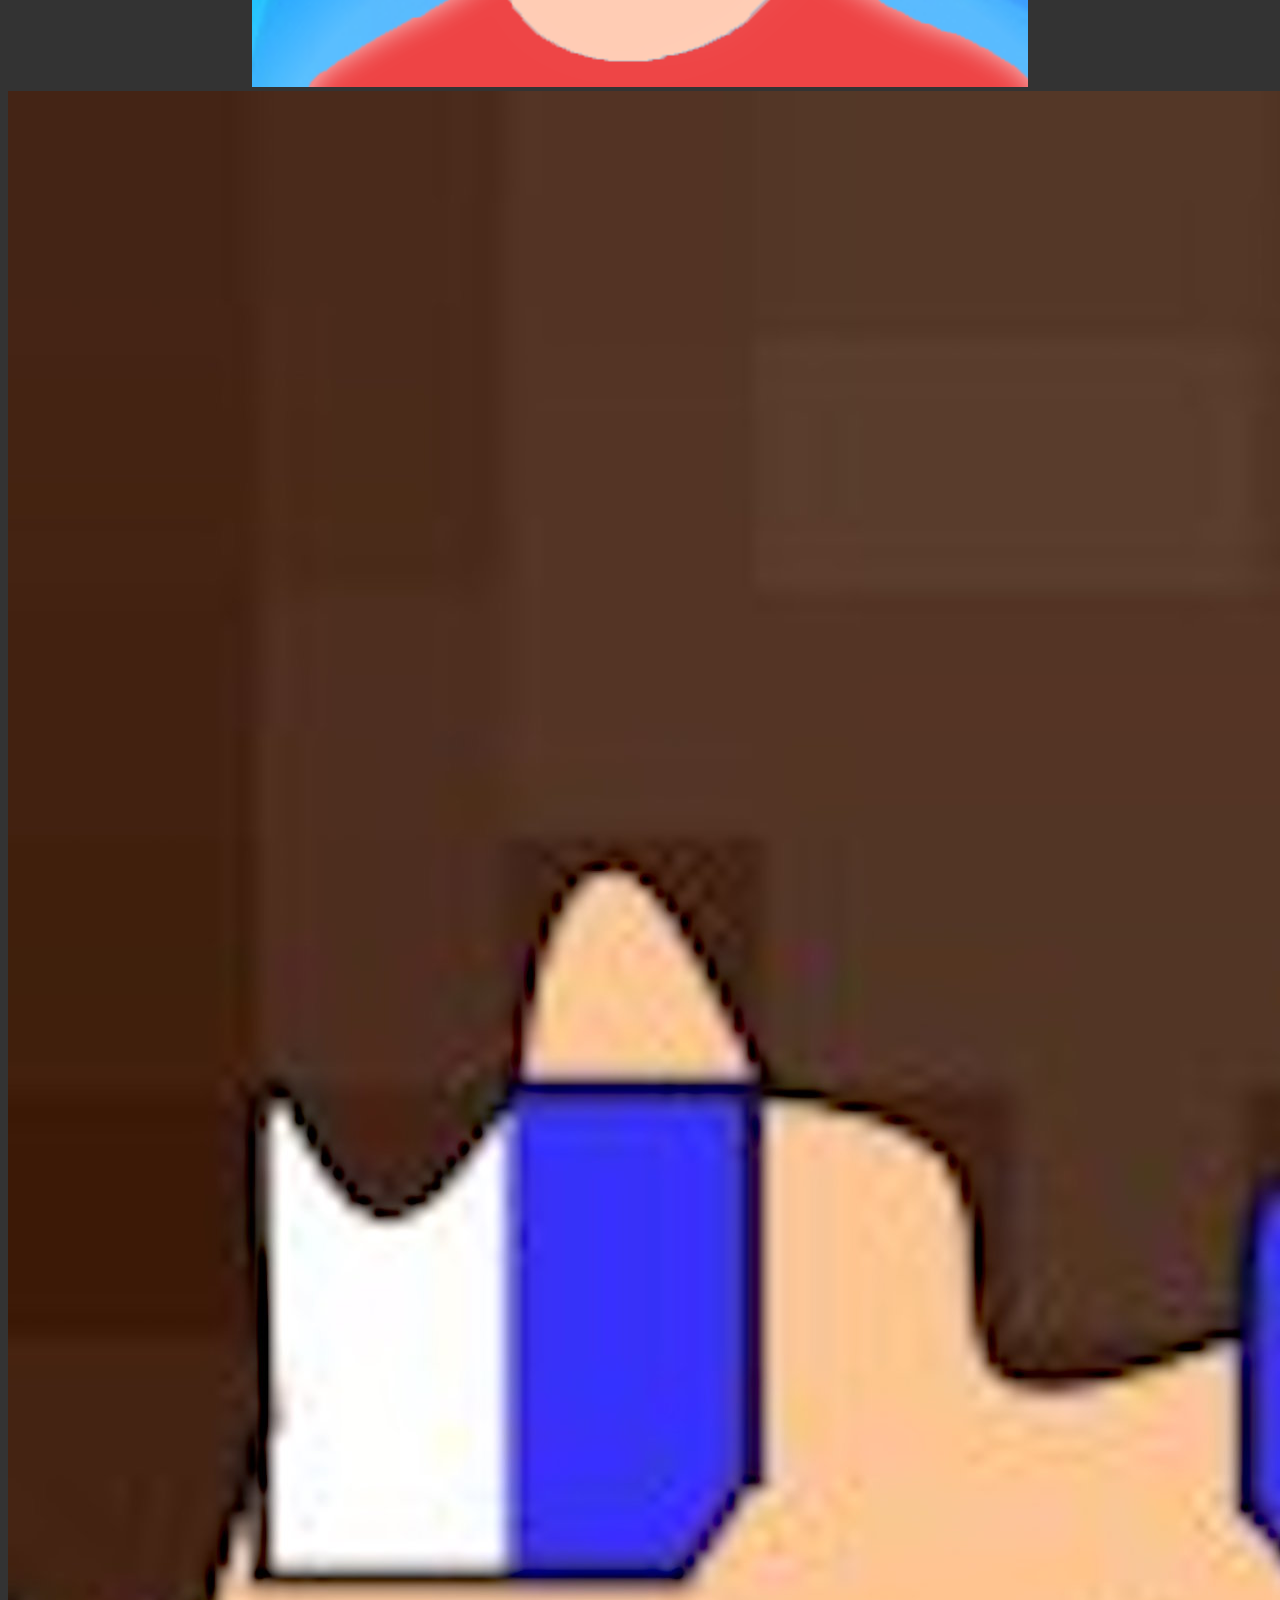
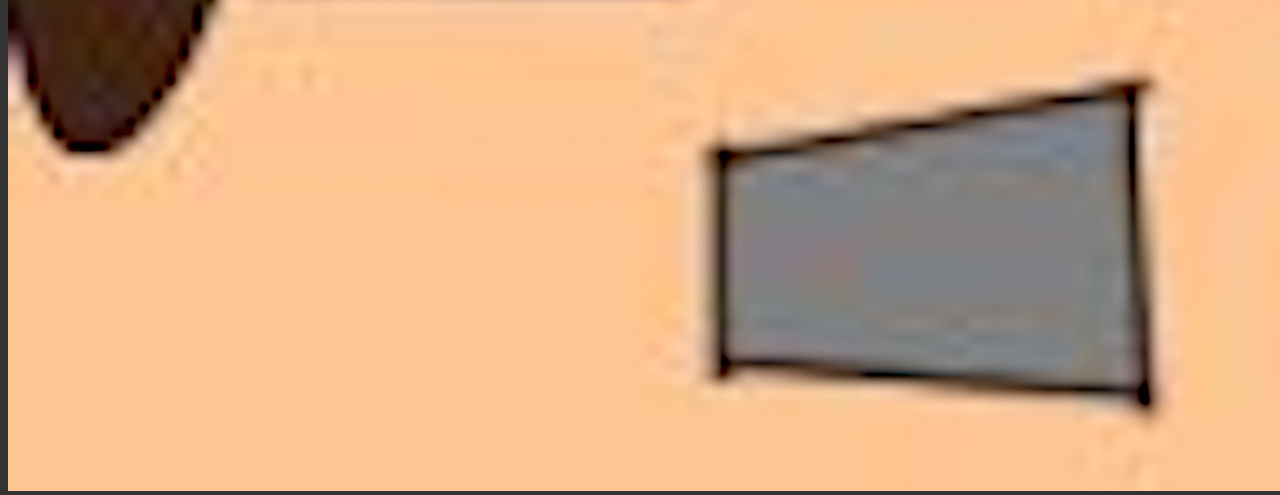
<file: admin/gallery/index.html>
<!DOCTYPE html>
<html lang="en">

<head>

  <!-- Basic Page Needs
  –––––––––––––––––––––––––––––––––––––––––––––––––– -->
  <meta charset="utf-8">
  <title>Admin Panel | JF Graphics</title>
  <meta name="description" content="Admin Panel | JF Graphics">
  <meta name="author" content="Josh Friedman">

  <!-- Mobile Specific Metas
  –––––––––––––––––––––––––––––––––––––––––––––––––– -->
  <meta name="viewport" content="width=device-width, initial-scale=1">

  <!-- FONT
  –––––––––––––––––––––––––––––––––––––––––––––––––– -->
  <link href="//fonts.googleapis.com/css?family=Raleway:400,300,600" rel="stylesheet" type="text/css">

  <!-- CSS
  –––––––––––––––––––––––––––––––––––––––––––––––––– -->
  <link rel="stylesheet" href="https://maxcdn.bootstrapcdn.com/bootstrap/4.0.0-beta/css/bootstrap.min.css" integrity="sha384-/Y6pD6FV/Vv2HJnA6t+vslU6fwYXjCFtcEpHbNJ0lyAFsXTsjBbfaDjzALeQsN6M" crossorigin="anonymous">
  <link rel="stylesheet" href="../../css/custom.css">
  <link rel="stylesheet" href="../../css/cover.css">

  <!-- Favicon
  –––––––––––––––––––––––––––––––––––––––––––––––––– -->
  <link rel="icon" type="image/png" href="../../images/favicon.png">

  <!-- Scripts
  –––––––––––––––––––––––––––––––––––––––––––––––––– -->
  <script src="https://code.jquery.com/jquery-3.2.1.js" integrity="sha256-DZAnKJ/6XZ9si04Hgrsxu/8s717jcIzLy3oi35EouyE=" crossorigin="anonymous"></script>
</head>

<body>
  <script>
    jQuery('body').css('display', 'none');
    jQuery(document).ready(function() {
      jQuery('body').fadeIn();
      jQuery('a').on('click', function(event) {
        var thetarget = this.getAttribute('target')
        if (thetarget != "_blank") {
          var thehref = this.getAttribute('href')
          event.preventDefault();
          jQuery('body').fadeOut(function() {
            window.location = thehref
          });
        }
      });
    });
    setTimeout(function() {
      jQuery('body').fadeIn();
    }, 1000)
  </script>


  <div class="jumbotron jumbotron-fluid bg-main">
    <div class="container-fluid">
      <h1 class="display-3">Private Gallery</h1>
    </div>
  </div>

  <div class="container">
    <div class="row">
      <div class="col pb-3">
        <div class="card bg-dark">
          <button class="btn btn-dark" data-toggle="modal" data-target="#lowPolyModal">
            <img src="../../images/Artwork/private/low_poly_face.png" class="img-fluid rounded px-3 pt-3">
            <h3 style="font-size: 2.1875vw" class="font-weight-bold px-3 pt-1">Low Poly Face</h3>
          </button>
        </div>
      </div>
      <div class="col pb-3">
        <div class="card bg-dark">
          <button class="btn btn-dark" data-toggle="modal" data-target="#noFaceModal">
            <img src="../../images/Artwork/private/no_face.png" class="img-fluid rounded px-3 pt-3">
            <h3 style="font-size: 2.1875vw" class="font-weight-bold px-3 pt-1">Josh - Deconstructed</h3>
          </button>
        </div>
      </div>
      <div class="col pb-3">
        <div class="card bg-dark">
          <button class="btn btn-dark" data-toggle="modal" data-target="#minecraftModal">
            <img src="../../images/Artwork/private/minecraft_face.jpg" class="img-fluid rounded px-3 pt-3">
            <h3 style="font-size: 2.1875vw" class="font-weight-bold px-3 pt-1">Minecraft Face</h3>
          </button>
        </div>
      </div>
    </div>
  </div>

  <div class="modal fade" id="lowPolyModal" index="-1" role="dialog" aria-labelledby="lowPolyModal" aria-hidden="true">
    <div class="modal-dialog modal-lg" role="document">
      <img src="../../images/Artwork/private/low_poly_face.png" class="rounded img-fluid">
    </div>
  </div>
  <div class="modal fade" id="noFaceModal" index="-1" role="dialog" aria-labelledby="noFaceModal" aria-hidden="true">
    <div class="modal-dialog modal-lg" role="document">
      <img src="../../images/Artwork/private/no_face.png" class="rounded img-fluid">
    </div>
  </div>
  <div class="modal fade" id="minecraftModal" index="-1" role="dialog" aria-labelledby="minecraftModal" aria-hidden="true">
    <div class="modal-dialog modal-lg" role="document">
      <img src="../../images/Artwork/private/minecraft_face.jpg" class="rounded img-fluid">
    </div>
  </div>
</body>
</file>
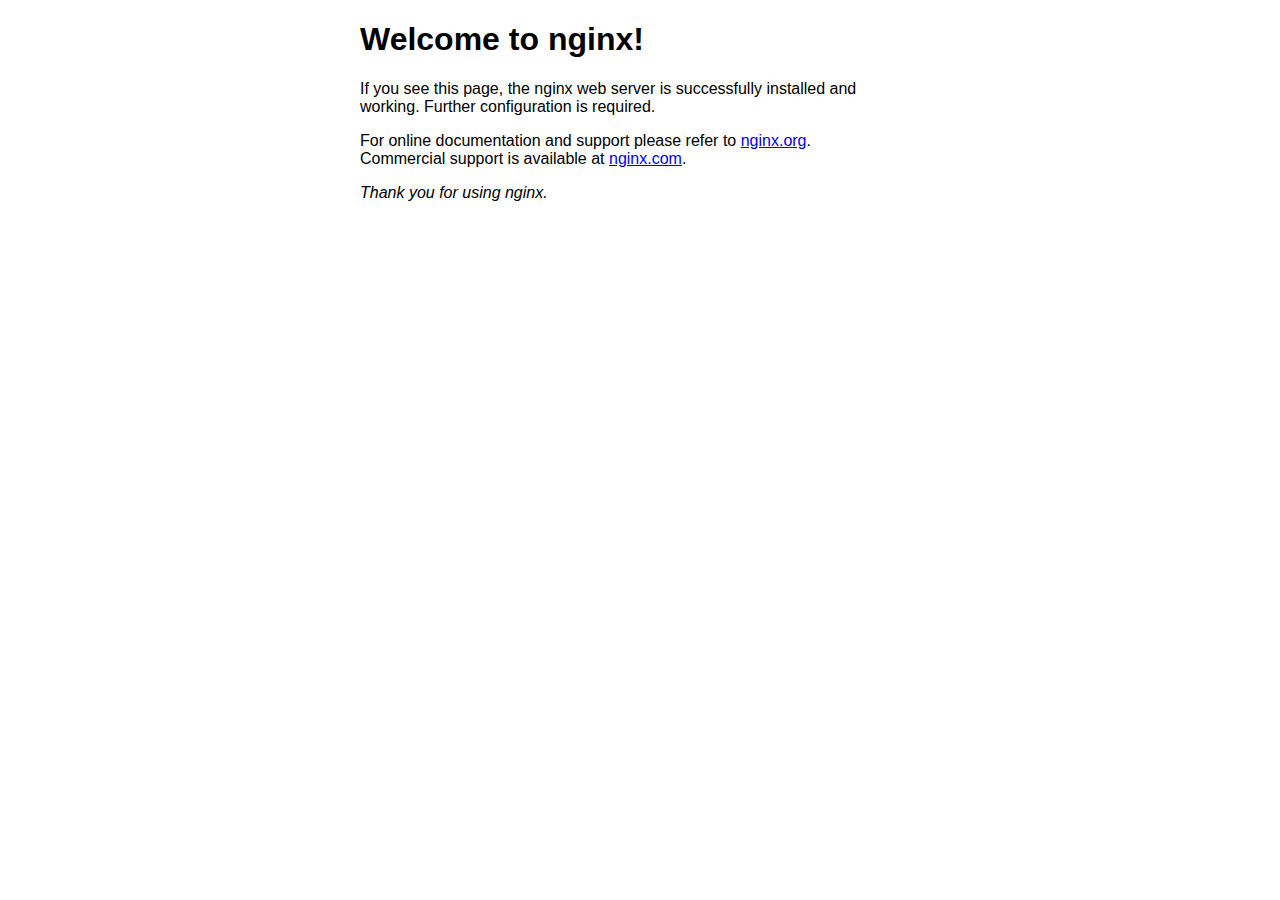
<file: private/index.nginx-debian.html>
<!DOCTYPE html>
<html>
<head>
<title>Welcome to nginx!</title>
<style>
    body {
        width: 35em;
        margin: 0 auto;
        font-family: Tahoma, Verdana, Arial, sans-serif;
    }
</style>
</head>
<body>
<h1>Welcome to nginx!</h1>
<p>If you see this page, the nginx web server is successfully installed and
working. Further configuration is required.</p>

<p>For online documentation and support please refer to
<a href="http://nginx.org/">nginx.org</a>.<br/>
Commercial support is available at
<a href="http://nginx.com/">nginx.com</a>.</p>

<p><em>Thank you for using nginx.</em></p>
</body>
</html>
</file>
<file: css/cover.css>
/*
 * Globals
 */

/* Links */
a,
a:focus,
a:hover {
  color: #fff;
}

/* Custom default button */
.btn-secondary,
.btn-secondary:hover,
.btn-secondary:focus {
  color: #333;
  text-shadow: none; /* Prevent inheritance from `body` */
  background-color: #fff;
  border: .05rem solid #fff;
}


/*
 * Base structure
 */

html,
body {
  height: 100%;
  background-color: #333;
}
body {
  color: #fff;
  text-align: center;
  text-shadow: 0 .05rem .1rem rgba(0,0,0,.5);
}

/* Extra markup and styles for table-esque vertical and horizontal centering */
.site-wrapper {
  display: table;
  width: 100%;
  height: 100%; /* For at least Firefox */
  min-height: 100%;
  -webkit-box-shadow: inset 0 0 5rem rgba(0,0,0,.5);
          box-shadow: inset 0 0 5rem rgba(0,0,0,.5);
}
.site-wrapper-inner {
  display: table-cell;
  vertical-align: top;
}
.cover-container {
  margin-right: auto;
  margin-left: auto;
}

/* Padding for spacing */
.inner {
  padding: 2rem;
}


/*
 * Header
 */

.masthead {
  margin-bottom: 2rem;
}

.masthead-brand {
  margin-bottom: 0;
}

.nav-masthead .nav-link {
  padding: .25rem 0;
  font-weight: bold;
  color: rgba(255,255,255,.5);
  background-color: transparent;
  border-bottom: .25rem solid transparent;
}

.nav-masthead .nav-link:hover,
.nav-masthead .nav-link:focus {
  border-bottom-color: rgba(255,255,255,.25);
}

.nav-masthead .nav-link + .nav-link {
  margin-left: 1rem;
}

.nav-masthead .active {
  color: #fff;
  border-bottom-color: #fff;
}

@media (min-width: 48em) {
  .masthead-brand {
    float: left;
  }
  .nav-masthead {
    float: right;
  }
}


/*
 * Cover
 */

.cover {
  padding: 0 1.5rem;
}
.cover .btn-lg {
  padding: .75rem 1.25rem;
  font-weight: bold;
}


/*
 * Footer
 */

.mastfoot {
  color: rgba(255,255,255,.5);
}


/*
 * Affix and center
 */

@media (min-width: 40em) {
  /* Pull out the header and footer */
  .masthead {
    position: fixed;
    top: 0;
  }
  .mastfoot {
    position: fixed;
    bottom: 0;
  }
  /* Start the vertical centering */
  .site-wrapper-inner {
    vertical-align: middle;
  }
  /* Handle the widths */
  .masthead,
  .mastfoot,
  .cover-container {
    width: 100%; /* Must be percentage or pixels for horizontal alignment */
  }
}

@media (min-width: 62em) {
  .masthead,
  .mastfoot,
  .cover-container {
    width: 42rem;
  }
}
</file>
<file: css/custom.css>
body {
  font-family: "Raleway";
}

.navbar-dark {
  box-shadow: 0px 3px 5px #171a1c;
}

.bg-main {
  background-color: #5f666d;
}

/*
.grid-sizer,
.grid-item { width: 20%; }
.grid-item--width2 { width: 40%; }
*/

.masonry {
  display: flex;
  flex-flow: row wrap;
  margin-left: -8px; /* Adjustment for the gutter */
}

.masonry-brick {
  flex: auto;
  height: 250px;
  min-width: 150px;
  margin: 0 8px 8px 0; /* Some gutter */
}

/*
.masonry-brick {
  &:nth-child(4n+1){
     width: 250px;
     background-image: url("../images/Artwork/Beyond_your_grasp.svg");
  }
  &:nth-child(4n+2){
     width: 325px;
     background-image: url("../images/Artwork/Moon_and_back.svg");
  }
  &:nth-child(4n+3){
     width: 180px;
  }
  &:nth-child(4n+4){
     width: 380px;
  }
}
*/

.masonry-layout {
  column-count: 3;
  column-gap: 0;
}
.masonry-layout-panel {
  break-inside: avoid;
  padding: 5px;
}
.masonry-layout-panel__content {
  padding: 10px;
  border-radius: 10px;
}

.pic1 {
  background-image: url("../images/Artwork/Beyond_your_grasp.svg");
  width: auto;
}

.pic2 {
  background-image: url("../images/Artwork/Moon_and_back.svg");
  width: auto;
}

.pic3 {
  background-image: url("../images/Artwork/low poly lion.png");
  width: auto;
}
</file>
